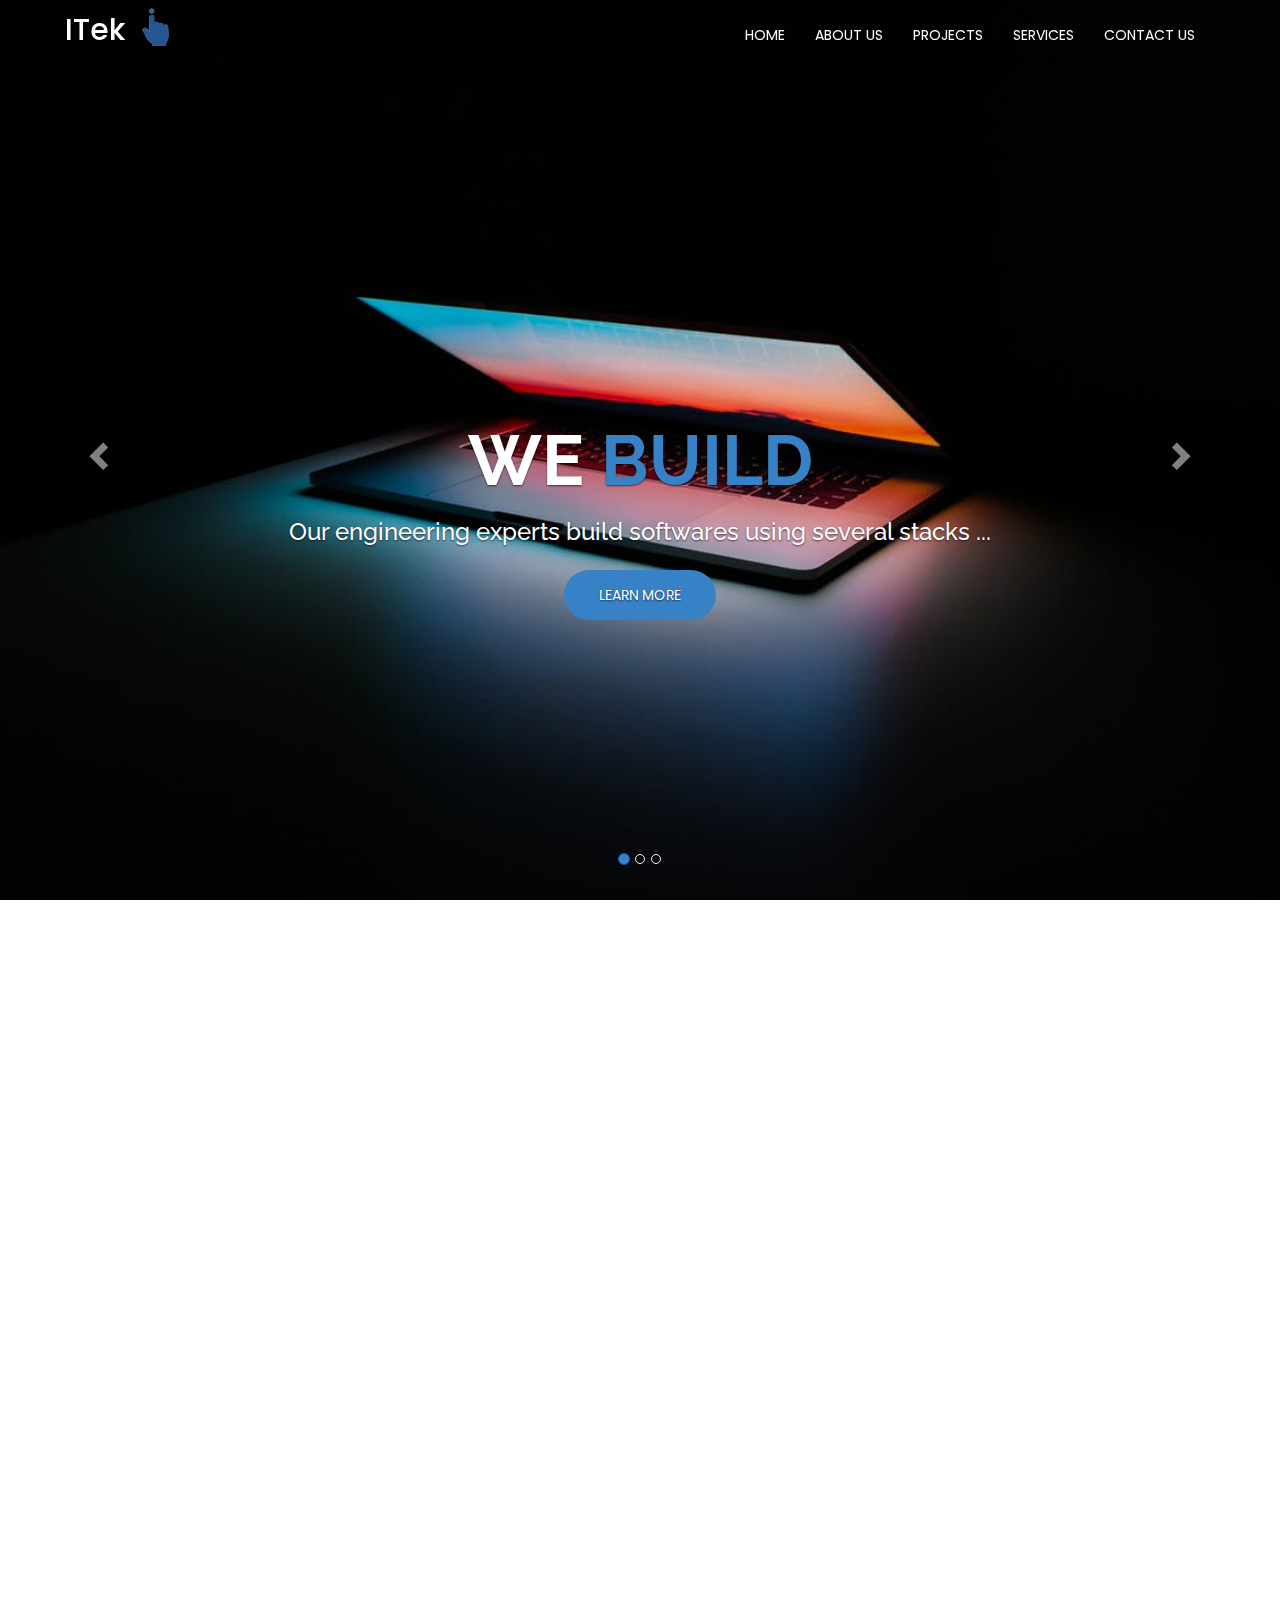
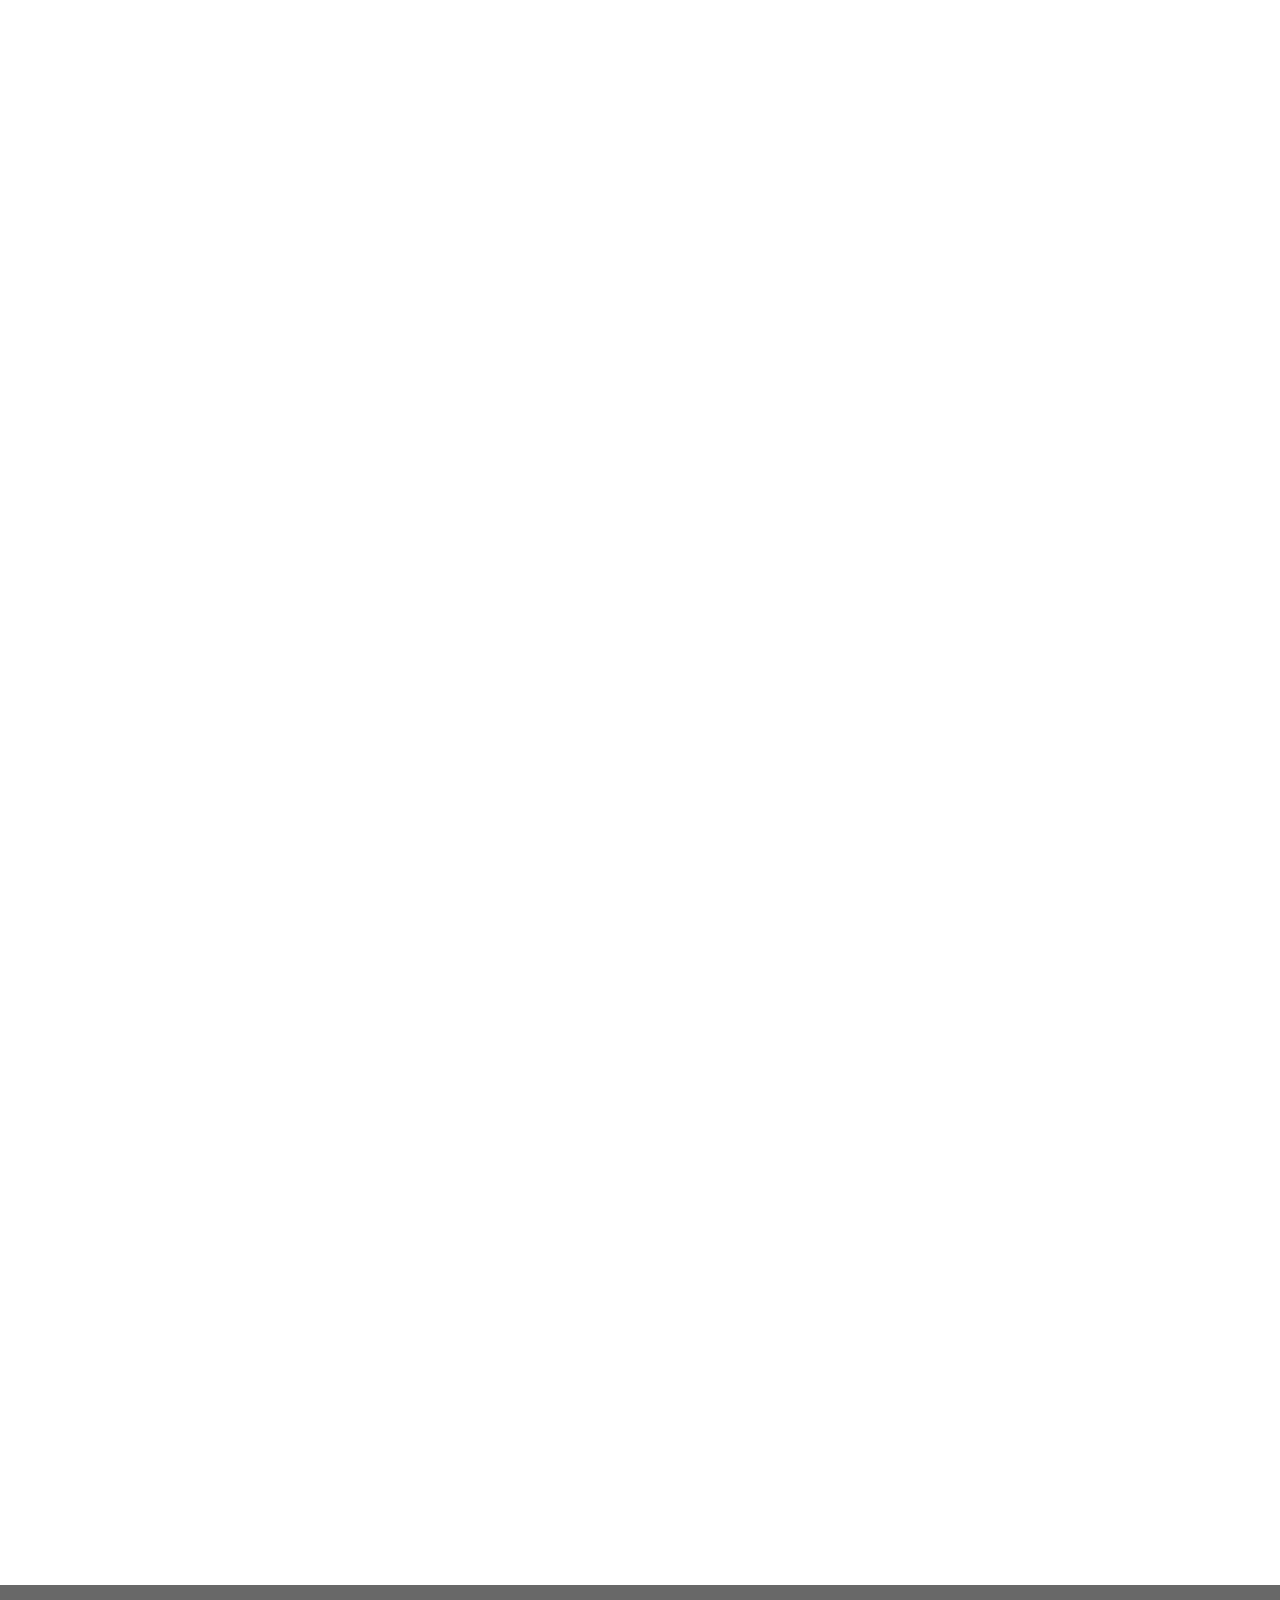
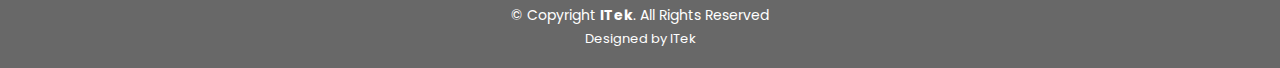
<file: index.html>
<!DOCTYPE html>
<html lang="en">
<head>
    <meta charset="utf-8">
    <meta http-equiv="X-UA-Compatible" content="IE=edge">
    <meta name="viewport" content="width=device-width, initial-scale=1">
    <title>ITek</title>
    <link href="https://fonts.googleapis.com/css2?family=Poppins:wght@300;400;500;600;700;900&display=swap" rel="stylesheet">
    <link href="https://cdnjs.cloudflare.com/ajax/libs/twitter-bootstrap/3.3.7/css/bootstrap.min.css" rel="stylesheet">
    <link href="https://cdnjs.cloudflare.com/ajax/libs/animate.css/3.6.2/animate.min.css" rel="stylesheet">
    <link rel="stylesheet" href="style.css">  
    <link href="assets/img/icon.png" rel="icon">
    <link href="assets/img/icon.png" rel="apple-touch-icon">
    <link href="https://fonts.googleapis.com/css?family=Open+Sans:300,300i,400,400i,600,600i,700,700i|Raleway:300,300i,400,400i,500,500i,600,600i,700,700i|Poppins:300,300i,400,400i,500,500i,600,600i,700,700i" rel="stylesheet">
    <link href="assets/vendor/icofont/icofont.min.css" rel="stylesheet">
    <link href="assets/vendor/boxicons/css/boxicons.min.css" rel="stylesheet">
    <link href="assets/vendor/venobox/venobox.css" rel="stylesheet">
    <link href="assets/vendor/aos/aos.css" rel="stylesheet">
    <link rel="stylesheet" href="https://use.fontawesome.com/releases/v5.7.2/css/all.css">
</head>
<body>
    <script src="https://cdnjs.cloudflare.com/ajax/libs/jquery/3.5.1/jquery.min.js"></script>
    <script src="https://cdnjs.cloudflare.com/ajax/libs/twitter-bootstrap/3.3.7/js/bootstrap.min.js"></script>
    <header>
        <nav class="navbar navbar-default navbar-fixed-top navbar-inverse bgcolor">
            <div class="container">
                <div class="navbar-header">
                    <button type="button" class="navbar-toggle collapsed" data-toggle="collapse" data-target="#bs-example-navbar-collapse-1" aria-expanded="false">
                        <span class="sr-only">Toggle navigation</span>
                        <span class="icon-bar"></span>
                        <span class="icon-bar"></span>
                        <span class="icon-bar"></span>
                    </button>
                    <img src="assets/img/icon.png" width="40px" height="50px"><a class="navbar-brand" href="index.html">ITek</a>
                </div>
                <div class="collapse navbar-collapse" id="bs-example-navbar-collapse-1">

                    <ul class="nav navbar-nav navbar-right">
                        <li><a href="index.html">Home</a></li>
                        <li><a href="about.html">About Us</a></li>
                        <li><a href="projects.html">Projects</a></li>
                        <li><a href="services.html">Services</a></li>
                        <li><a href="contact.html">Contact Us</a></li>
                    </ul>
                </div>
            </div>
        </nav>
        <div id="carousel-example-generic" class="carousel slide" data-ride="carousel">
            <ol class="carousel-indicators">
                <li data-target="#carousel-example-generic" data-slide-to="0" class="active"></li>
                <li data-target="#carousel-example-generic" data-slide-to="1"></li>
                <li data-target="#carousel-example-generic" data-slide-to="2"></li>
            </ol>
            <div class="carousel-inner" role="listbox">
                <div class="item active">
                    <div class="banner" style="background-image: url(assets/img/bgimg.jpg);"></div>
                    <div class="carousel-caption">
                        <h2 class="animated zoomIn" style="animation-delay: 1s">We <span>Build</span></h2>
                        <h3 class="animated fadeInDown" style="animation-delay: 2s">Our engineering experts build softwares using several stacks ...</h3>
                        <p class="animated zoomIn" style="animation-delay: 2s"><a href="services.html">Learn More</a></p>
                    </div>
                </div>
                <div class="item">
                    <div class="banner" style="background-image: url(assets/img/design.jpg);"></div>
                    <div class="carousel-caption">
                        <h2 class="animated zoomIn" style="animation-delay: 1s">We <span>Design</span></h2>
                        <h3 class="animated fadeInDown" style="animation-delay: 2s">Our specialists have extensive expertise in web designing ...</h3>
                        <p class="animated zoomIn" style="animation-delay: 2s"><a href="services.html">Learn More</a></p>
                    </div>
                </div>
                <div class="item">
                    <div class="banner" style="background-image: url(assets/img/training-autoware.jpg);"></div>
                    <div class="carousel-caption">
                        <h2 class="animated zoomIn" style="animation-delay: 1s">We <span>Assist</span></h2>
                        <h3 class="animated fadeInDown" style="animation-delay: 2s">We're well known in the market for offering academic project araining ...</h3>
                        <p class="animated zoomIn" style="animation-delay: 2s"><a href="services.html">Learn More</a></p>
                    </div>
                </div>
            </div>
            <a class="left carousel-control" href="#carousel-example-generic" role="button" data-slide="prev">
                <span class="glyphicon glyphicon-chevron-left" aria-hidden="true"></span>
                <span class="sr-only">Previous</span>
            </a>
            <a class="right carousel-control" href="#carousel-example-generic" role="button" data-slide="next">
                <span class="glyphicon glyphicon-chevron-right" aria-hidden="true"></span>
                <span class="sr-only">Next</span>
            </a>
        </div>
    </header>
    <main id="main">
        <section id="about" class="about">
          <div class="col-lg-6" data-aos="zoom-in" data-aos-delay="100">
            <div class="card">
              <img class="card-img-top" src="assets/img/vision.png" alt="Card image cap">
              <div class="card-body">
              <p class="card-text"><br><h4>We strive to be the most honest and ethical mentor of choice by involving…</h4></p>
              </div>
            </div>
          </div>
          <div class="col-lg-6" data-aos="zoom-in" data-aos-delay="100">
            <div class="card">
              <img class="card-img-top" src="assets/img/mission.png" alt="Card image cap">
              <div class="card-body">
              <p class="card-text"><br><h4>Validate Rapid tech’s position as one of the best centre for industrial…</h4></p>
              </div>
            </div>
          </div>
          </div>
          </div>
        </section>
        <section id="counter" class="counter">
          <div class="container" data-aos="fade-up">
            <div class="row">
              <div class="col-lg-3 col-md-6">
                <div class="count-box">
                  <i class="icofont-users-alt-5"></i>
                  <span data-toggle="counter-up">562</span>
                  <p>Students Served</p>
                </div>
              </div>
              <div class="col-lg-3 col-md-6 mt-5 mt-md-0">
                <div class="count-box">
                  <i class="icofont-automation"></i>
                  <span data-toggle="counter-up">205</span>
                  <p>Projects</p>
                </div>
              </div>
              <div class="col-lg-3 col-md-6 mt-5 mt-lg-0">
                <div class="count-box">
                  <i class="icofont-teacher"></i>
                  <span data-toggle="counter-up">24</span>
                  <p>Proffesional Trainers</p>
                </div>
              </div>
              <div class="col-lg-3 col-md-6 mt-5 mt-lg-0">
                <div class="count-box">
                  <i class="icofont-presentation"></i>
                  <span data-toggle="counter-up">36</span>
                  <p>Onsite-Training</p>
                </div>
              </div>
            </div>
          </div>
        </section>
        <section id="projects" class="projects">
          <div class="container" data-aos="fade-up">
            <div class="section-title">
              <h2>projects</h2>
            </div>
            <div class="row projects-container" data-aos="fade-up" data-aos-delay="200">
              <div class="col-lg-4 col-md-6 mt-5 mt-lg-0 projects-item filter-App">
                <div class="projects-wrap">
                  <img src="assets/img/android-app-development.jpg" class="img-fluid" alt="">
                </div>
              </div>
             <div class="col-lg-4 col-md-6 mt-5 mt-lg-0  projects-item filter-web">
                <div class="projects-wrap">
                  <img src="assets/img/webtechnolgy.jpg" class="img-fluid" alt="">
                </div>
              </div>
              <div class="col-lg-4 col-md-6 mt-5 mt-lg-0 projects-item filter-cert">
                <div class="projects-wrap">
                  <img src="assets/img/swdevelopment.jpg" class="img-fluid" alt="">
                </div>
              </div>      
              <div class="col-lg-4 col-md-6 mt-5 mt-lg-0 projects-item filter-cert">
                <div class="projects-wrap">
                  <img src="assets/img/cloudcomputing.png" class="img-fluid" alt="">
                </div>
              </div>      
              <div class="col-lg-4 col-md-6 mt-5 mt-lg-0 projects-item filter-web">
                <div class="projects-wrap">
                  <img src="assets/img/datamining.jpg" class="img-fluid" alt="">
                </div>
              </div>      
              <div class="col-lg-4 col-md-6 mt-5 mt-lg-0 projects-item filter-cert">
                <div class="projects-wrap">
                  <img src="assets/img/multimedia.jpg" class="img-fluid" alt="">
                </div>
              </div>
            </div>
          </section> 
          <section id="services" class="services">
          <div class="container" data-aos="zoom-in">    
            <div class="section-title">
              <h2>Services</h2>
            </div>    
            <div class="row">
              <div class="col-lg-6  d-flex align-items-stretch" data-aos="zoom-in" data-aos-delay="100">
                <div class="icon-box iconbox-orange ">
                  <div class="icon">
                  <img src="assets/img/web.jpg" height="200" width="400"> 
                  </div><br>
                  <h4>Web Services</h4>
                </div>
              </div>    
              <div class="col-lg-6  d-flex align-items-stretch" data-aos="zoom-in" data-aos-delay="100">
                <div class="icon-box iconbox-orange ">
                  <div class="icon">
                  <img src="assets/img/embeded.jpg" height="200" width="400"> 
                  </div><br>
                  <h4>Embedded System Design</h4>
                </div>
              </div>
            </div>
            <div class="row">
              <div class="col-lg-6  d-flex align-items-stretch" data-aos="zoom-in" data-aos-delay="100">
                <div class="icon-box iconbox-orange ">
                  <div class="icon">
                  <img src="assets/img/project.jpg" height="200" width="400"> 
                  </div><br>
                  <h4>Academic Project Training and Assistance</h4>
                </div>
              </div>    
              <div class="col-lg-6  d-flex align-items-stretch" data-aos="zoom-in" data-aos-delay="100">
                <div class="icon-box iconbox-orange ">
                  <div class="icon">
                  <img src="assets/img/seminar.jpg" height="200" width="400"> 
                  </div><br>
                  <h4>Workshops And Seminar</h4>
                </div>
              </div>
            </div>
          </div>
        </section>
      </main>    
      <footer id="footer">
        <div class="container">
          <div class="copyright">
            &copy; Copyright <strong><span>ITek</span></strong>. All Rights Reserved
          </div>
          <div class="credits">
            Designed by ITek</a>
          </div>
        </div>
      </footer>    
      <a href="#" class="back-to-top"><i class="bx bx-up-arrow-alt"></i></a>
      <div id="preloader"></div>
      <script src="assets/vendor/jquery.easing/jquery.easing.min.js"></script>
      <script src="assets/vendor/waypoints/jquery.waypoints.min.js"></script>
      <script src="assets/vendor/counterup/counterup.min.js"></script>
      <script src="assets/vendor/isotope-layout/isotope.pkgd.min.js"></script>
      <script src="assets/vendor/venobox/venobox.min.js"></script>
      <script src="assets/vendor/aos/aos.js"></script>    
      <script src="assets/js/main.js"></script>
      <script>
          $(window).scroll(function(){
              $('nav').toggleClass('scrolled',$(this).scrollTop()>500);
          })
      </script>    
   </body>
</html>
</file>
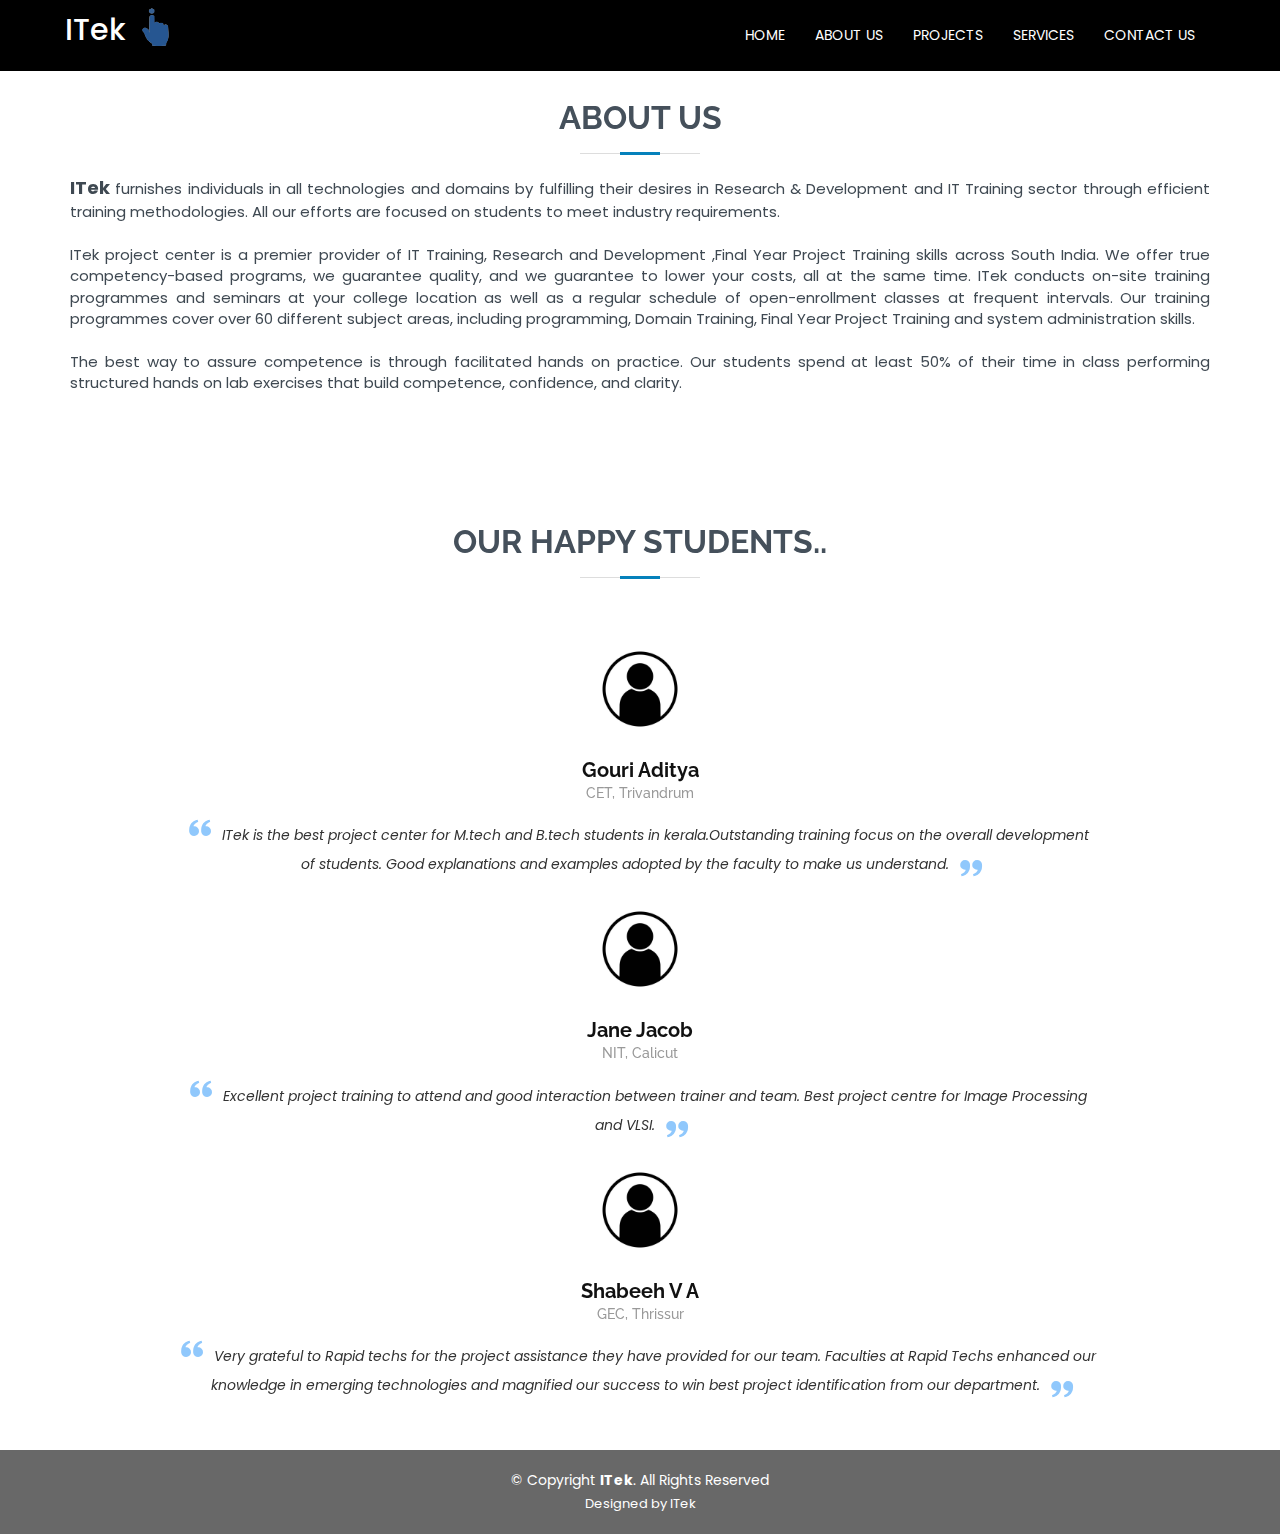
<file: about.html>
<!DOCTYPE html>
<html lang="en">
<head>
    <meta charset="utf-8">
    <meta http-equiv="X-UA-Compatible" content="IE=edge">
    <meta name="viewport" content="width=device-width, initial-scale=1">
    <title>ITek</title>
    <link href="https://fonts.googleapis.com/css2?family=Poppins:wght@300;400;500;600;700;900&display=swap" rel="stylesheet">
    <link href="https://cdnjs.cloudflare.com/ajax/libs/twitter-bootstrap/3.3.7/css/bootstrap.min.css" rel="stylesheet">
    <link href="https://cdnjs.cloudflare.com/ajax/libs/animate.css/3.6.2/animate.min.css" rel="stylesheet">
    <link rel="stylesheet" href="style.css">  
    <link href="assets/img/icon.png" rel="icon">
    <link href="assets/img/icon.png" rel="apple-touch-icon">
    <link href="https://fonts.googleapis.com/css?family=Open+Sans:300,300i,400,400i,600,600i,700,700i|Raleway:300,300i,400,400i,500,500i,600,600i,700,700i|Poppins:300,300i,400,400i,500,500i,600,600i,700,700i" rel="stylesheet">
    <link href="assets/vendor/icofont/icofont.min.css" rel="stylesheet">
    <link href="assets/vendor/boxicons/css/boxicons.min.css" rel="stylesheet">
    <link href="assets/vendor/venobox/venobox.css" rel="stylesheet">
    <link href="assets/vendor/aos/aos.css" rel="stylesheet">
    <link rel="stylesheet" href="https://use.fontawesome.com/releases/v5.7.2/css/all.css">
</head>
<body>
    <script src="https://cdnjs.cloudflare.com/ajax/libs/jquery/3.5.1/jquery.min.js"></script>
    <script src="https://cdnjs.cloudflare.com/ajax/libs/twitter-bootstrap/3.3.7/js/bootstrap.min.js"></script>
    <header>
        <nav class="navbar navbar-default navbar-fixed-top navbar-inverse" style="background-color: black;">
            <div class="container">
                <div class="navbar-header">
                    <button type="button" class="navbar-toggle collapsed" data-toggle="collapse" data-target="#bs-example-navbar-collapse-1" aria-expanded="false">
                        <span class="sr-only">Toggle navigation</span>
                        <span class="icon-bar"></span>
                        <span class="icon-bar"></span>
                        <span class="icon-bar"></span>
                    </button>
                    <img src="assets/img/icon.png" width="40px" height="50px"><a class="navbar-brand" href="index.html">ITek</a>
                </div>
                <div class="collapse navbar-collapse" id="bs-example-navbar-collapse-1">
                    <ul class="nav navbar-nav navbar-right">
                        <li><a href="index.html">Home</a></li>
                        <li><a href="about.html">About Us</a></li>
                        <li><a href="projects.html">Projects</a></li>
                        <li><a href="services.html">Services</a></li>                        
                        <li><a href="contact.html">Contact Us</a></li>
                    </ul>
                </div>
            </div>
        </nav>
    </header>
    <main id="main">
        <section id="about" class="about">
          <div class="container" data-aos="zoom-in">
            <div class="section-title"><br><br>
              <h2>About Us</h2>
              <div class="content">
                <p><b><big>ITek</big></b> furnishes individuals in all technologies and domains by fulfilling their desires in Research & Development and 
                  IT Training sector through efficient training methodologies. All our efforts are focused on students to meet industry 
                  requirements.</p><br><p>ITek project center is a premier provider of IT Training, Research and Development ,Final Year Project
                  Training skills across South India. We offer true competency-based programs, we guarantee quality,
                  and we guarantee to lower your costs, all at the same time. ITek conducts on-site training programmes and seminars at your college location as well
                  as a regular schedule of open-enrollment classes at frequent intervals. Our training programmes 
                  cover over 60 different subject areas, including programming, Domain Training, Final Year Project Training and system 
                  administration skills.</p><br><p>The best way to assure competence is through facilitated hands on practice. Our students spend at least 50% 
                  of their time in class performing structured hands on lab exercises that build competence, confidence, and clarity.</p>
              </div>
            </div>
          </div>
        </section>
        <section id="testimonials" class="testimonials section-bg">
          <div class="container" data-aos="zoomIn">    
            <div class="section-title">
              <h2>Our Happy Students..</h2>
            </div>    
            <div data-aos="zoom-in" data-aos-delay="100">    
              <div class="testimonial-item">
                <img src="assets/img/person.jpg" class="testimonial-img" alt="">
                <h3>Gouri Aditya</h3>
                <h4>CET, Trivandrum </h4>
                <p>
                  <i class="bx bxs-quote-alt-left quote-icon-left"></i>
                  ITek is the best project center for M.tech and B.tech students in kerala.Outstanding training focus on the overall development of students. Good explanations and examples adopted by the faculty to make us understand. 
                  <i class="bx bxs-quote-alt-right quote-icon-right"></i>
                </p>
              </div>    
              <div class="testimonial-item">
                <img src="assets/img/person.jpg" class="testimonial-img" alt="">
                <h3>Jane Jacob</h3>
                <h4>NIT, Calicut</h4>
                <p>
                  <i class="bx bxs-quote-alt-left quote-icon-left"></i>
                  Excellent project training to attend and good interaction between trainer and team. Best project centre for Image Processing and VLSI.
                  <i class="bx bxs-quote-alt-right quote-icon-right"></i>
                </p>
              </div>    
              <div class="testimonial-item">
                <img src="assets/img/person.jpg" class="testimonial-img" alt="">
                <h3>Shabeeh V A</h3>
                <h4>GEC, Thrissur</h4>
                <p>
                  <i class="bx bxs-quote-alt-left quote-icon-left"></i>
                  Very grateful to Rapid techs for the project assistance they have provided for our team. Faculties at Rapid Techs enhanced our knowledge in emerging technologies and magnified our success to win best project identification from our department.
                  <i class="bx bxs-quote-alt-right quote-icon-right"></i>
                </p>
              </div>
            </div>
          </div>
        </section>
      </main>
      <footer id="footer">
        <div class="container">
          <div class="copyright">
            &copy; Copyright <strong><span>ITek</span></strong>. All Rights Reserved
          </div>
          <div class="credits">
            Designed by ITek</a>
          </div>
        </div>
      </footer>
      <div id="preloader"></div>
      <script src="assets/vendor/jquery.easing/jquery.easing.min.js"></script>
      <script src="assets/vendor/waypoints/jquery.waypoints.min.js"></script>
      <script src="assets/vendor/counterup/counterup.min.js"></script>
      <script src="assets/vendor/isotope-layout/isotope.pkgd.min.js"></script>
      <script src="assets/vendor/venobox/venobox.min.js"></script>
       <script src="assets/vendor/aos/aos.js"></script>
      <script src="assets/js/main.js"></script>
</body>
</html>
</file>
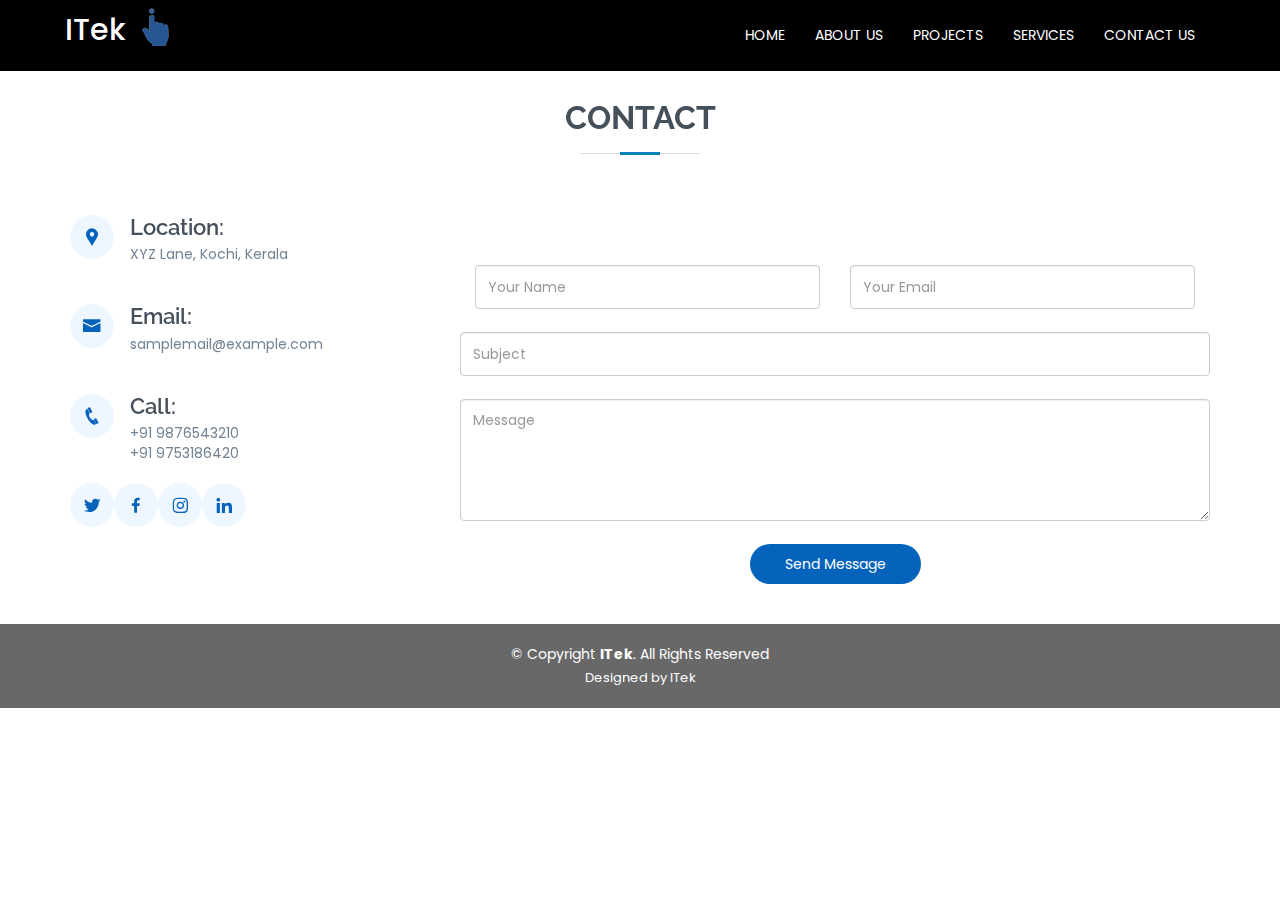
<file: contact.html>
<!DOCTYPE html>
<html lang="en">
<head>
    <meta charset="utf-8">
    <meta http-equiv="X-UA-Compatible" content="IE=edge">
    <meta name="viewport" content="width=device-width, initial-scale=1">
    <title>ITek</title>
    <link href="https://fonts.googleapis.com/css2?family=Poppins:wght@300;400;500;600;700;900&display=swap" rel="stylesheet">
    <link href="https://cdnjs.cloudflare.com/ajax/libs/twitter-bootstrap/3.3.7/css/bootstrap.min.css" rel="stylesheet">
    <link href="https://cdnjs.cloudflare.com/ajax/libs/animate.css/3.6.2/animate.min.css" rel="stylesheet">
    <link rel="stylesheet" href="style.css">   
    <link href="assets/img/icon.png" rel="icon">
    <link href="assets/img/icon.png" rel="apple-touch-icon">
    <link href="https://fonts.googleapis.com/css?family=Open+Sans:300,300i,400,400i,600,600i,700,700i|Raleway:300,300i,400,400i,500,500i,600,600i,700,700i|Poppins:300,300i,400,400i,500,500i,600,600i,700,700i" rel="stylesheet">
    <link href="assets/vendor/icofont/icofont.min.css" rel="stylesheet">
    <link href="assets/vendor/boxicons/css/boxicons.min.css" rel="stylesheet">
    <link href="assets/vendor/venobox/venobox.css" rel="stylesheet">
    <link href="assets/vendor/aos/aos.css" rel="stylesheet">
    <link rel="stylesheet" href="https://use.fontawesome.com/releases/v5.7.2/css/all.css">
</head>
<body>
    <script src="https://cdnjs.cloudflare.com/ajax/libs/jquery/3.5.1/jquery.min.js"></script>
    <script src="https://cdnjs.cloudflare.com/ajax/libs/twitter-bootstrap/3.3.7/js/bootstrap.min.js"></script>
    <header>
        <nav class="navbar navbar-default navbar-fixed-top navbar-inverse" style="background-color: black;">
            <div class="container">
                <div class="navbar-header">
                    <button type="button" class="navbar-toggle collapsed" data-toggle="collapse" data-target="#bs-example-navbar-collapse-1" aria-expanded="false">
                        <span class="sr-only">Toggle navigation</span>
                        <span class="icon-bar"></span>
                        <span class="icon-bar"></span>
                        <span class="icon-bar"></span>
                    </button>
                    <img src="assets/img/icon.png" width="40px" height="50px"><a class="navbar-brand" href="index.html">ITek</a>
                </div>
                <div class="collapse navbar-collapse" id="bs-example-navbar-collapse-1">
                    <ul class="nav navbar-nav navbar-right">
                        <li><a href="index.html">Home</a></li>
                        <li><a href="about.html">About Us</a></li>
                        <li><a href="projects.html">Projects</a></li>
                        <li><a href="services.html">Services</a></li>                        
                        <li><a href="contact.html">Contact Us</a></li>
                    </ul>
                </div>
            </div>
        </nav>
    </header>
    <main id="main">
        <section id="contact" class="contact">
            <div class="container" data-aos="zoom-in">
              <div class="section-title"><br><br>
                <h2>Contact</h2>
              </div>
              <div class="row mt-1">
                <div class="col-lg-4">
                  <div class="info">
                    <div class="address">
                      <i class="icofont-google-map"></i>
                      <h4>Location:</h4>
                      <p>XYZ Lane, Kochi, Kerala</p>
                    </div>
                    <div class="email">
                      <i class="icofont-envelope"></i>
                      <h4>Email:</h4>
                      <p>samplemail@example.com</p>
                    </div>
                    <div class="phone">
                      <i class="icofont-phone"></i>
                      <h4>Call:</h4>
                      <p>+91 9876543210</p>
                      <p>+91 9753186420</p>
                    </div><br>
                    <div class="social-links">
                      <a href="#" class="twitter"><i class="bx bxl-twitter"></i></a>
                      <a href="#" class="facebook"><i class="bx bxl-facebook"></i></a>
                      <a href="#" class="instagram"><i class="bx bxl-instagram"></i></a>
                      <a href="#" class="linkedin"><i class="bx bxl-linkedin"></i></a>
                    </div>
                  </div>
                </div><br><br><br>
                <div class="col-lg-8 mt-5 mt-lg-0">
                  <form class="php-email-form">
                    <div class="form-row">
                      <div class="col-md-6 form-group">
                        <input type="text" name="name" class="form-control" id="name" placeholder="Your Name" data-rule="minlen:4" data-msg="Please enter at least 4 chars" />
                      </div>
                      <div class="col-md-6 form-group">
                        <input type="email" class="form-control" name="email" id="email" placeholder="Your Email" data-rule="email" data-msg="Please enter a valid email" />
                      </div>
                    </div>
                    <div class="form-group">
                      <input type="text" class="form-control" name="subject" id="subject" placeholder="Subject" data-rule="minlen:4" data-msg="Please enter at least 8 chars of subject" />
                    </div>
                    <div class="form-group">
                      <textarea class="form-control" name="message" rows="5" data-rule="required" data-msg="Please write something for us" placeholder="Message"></textarea>
                    </div>
                    <div class="text-center"><button type="submit">Send Message</button></div>
                  </form>
                </div>
              </div>
            </div>
          </section>
      </main>
      <footer id="footer">
        <div class="container">
          <div class="copyright">
            &copy; Copyright <strong><span>ITek</span></strong>. All Rights Reserved
          </div>
          <div class="credits">
            Designed by ITek</a>
          </div>
        </div>
      </footer>    
      <div id="preloader"></div>
      <script src="assets/vendor/jquery.easing/jquery.easing.min.js"></script>
      <script src="assets/vendor/waypoints/jquery.waypoints.min.js"></script>
      <script src="assets/vendor/counterup/counterup.min.js"></script>
      <script src="assets/vendor/isotope-layout/isotope.pkgd.min.js"></script>
      <script src="assets/vendor/venobox/venobox.min.js"></script>
      <script src="assets/vendor/aos/aos.js"></script>
      <script src="assets/js/main.js"></script>
</body>
</html>
</file>
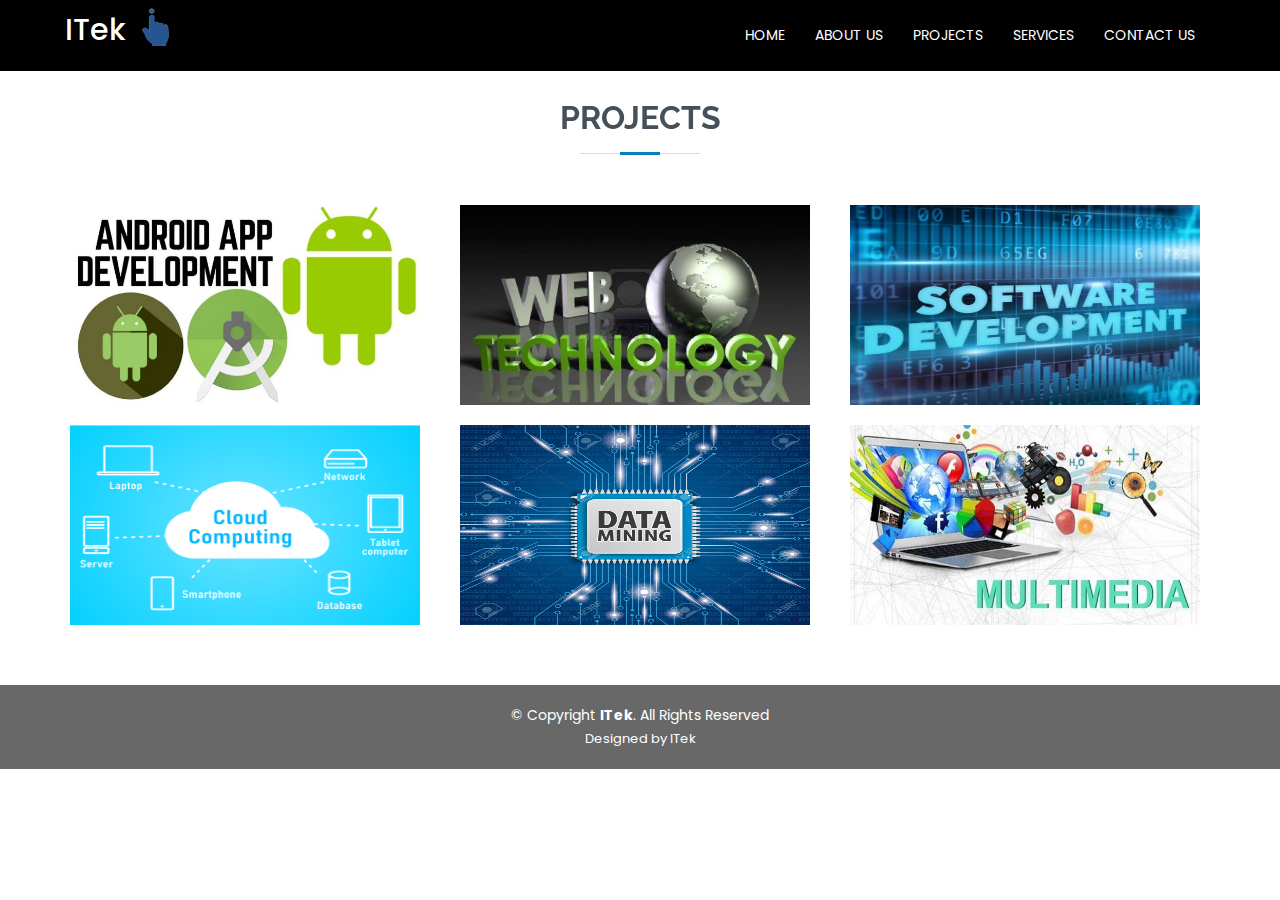
<file: projects.html>
<!DOCTYPE html>
<html lang="en">
<head>
    <meta charset="utf-8">
    <meta http-equiv="X-UA-Compatible" content="IE=edge">
    <meta name="viewport" content="width=device-width, initial-scale=1">
    <title>ITek</title>
    <link href="https://fonts.googleapis.com/css2?family=Poppins:wght@300;400;500;600;700;900&display=swap" rel="stylesheet">
    <link href="https://cdnjs.cloudflare.com/ajax/libs/twitter-bootstrap/3.3.7/css/bootstrap.min.css" rel="stylesheet">
    <link href="https://cdnjs.cloudflare.com/ajax/libs/animate.css/3.6.2/animate.min.css" rel="stylesheet">
    <link rel="stylesheet" href="style.css">  
    <link href="assets/img/icon.png" rel="icon">
    <link href="assets/img/icon.png" rel="apple-touch-icon">
    <link href="https://fonts.googleapis.com/css?family=Open+Sans:300,300i,400,400i,600,600i,700,700i|Raleway:300,300i,400,400i,500,500i,600,600i,700,700i|Poppins:300,300i,400,400i,500,500i,600,600i,700,700i" rel="stylesheet">
    <link href="assets/vendor/icofont/icofont.min.css" rel="stylesheet">
    <link href="assets/vendor/boxicons/css/boxicons.min.css" rel="stylesheet">
    <link href="assets/vendor/venobox/venobox.css" rel="stylesheet">
    <link href="assets/vendor/aos/aos.css" rel="stylesheet">
    <link rel="stylesheet" href="https://use.fontawesome.com/releases/v5.7.2/css/all.css">
</head>
<body>
    <script src="https://cdnjs.cloudflare.com/ajax/libs/jquery/3.5.1/jquery.min.js"></script>
    <script src="https://cdnjs.cloudflare.com/ajax/libs/twitter-bootstrap/3.3.7/js/bootstrap.min.js"></script>
    <header>
        <nav class="navbar navbar-default navbar-fixed-top navbar-inverse" style="background-color: black;">
            <div class="container">
                <div class="navbar-header">
                    <button type="button" class="navbar-toggle collapsed" data-toggle="collapse" data-target="#bs-example-navbar-collapse-1" aria-expanded="false">
                        <span class="sr-only">Toggle navigation</span>
                        <span class="icon-bar"></span>
                        <span class="icon-bar"></span>
                        <span class="icon-bar"></span>
                    </button>
                    <img src="assets/img/icon.png" width="40px" height="50px"><a class="navbar-brand" href="index.html">ITek</a>
                </div>
                <div class="collapse navbar-collapse" id="bs-example-navbar-collapse-1">
                    <ul class="nav navbar-nav navbar-right">
                        <li><a href="index.html">Home</a></li>
                        <li><a href="about.html">About Us</a></li>
                        <li><a href="projects.html">Projects</a></li>
                        <li><a href="services.html">Services</a></li>                        
                        <li><a href="contact.html">Contact Us</a></li>
                    </ul>
                </div>
            </div>
        </nav>
    </header>
    <main id="main">
        <section id="projects" class="projects">
            <div class="container" data-aos="zoom-in">        
              <div class="section-title"><br><br>
                <h2>projects</h2>
              </div>
              <div class="row projects-container" data-aos="fade-up" data-aos-delay="200">  
                <div class="col-lg-4 col-md-6 mt-5 mt-lg-0 projects-item filter-App">
                  <div class="projects-wrap">
                    <img src="assets/img/android-app-development.jpg" class="img-fluid" alt="">
                  </div>
                </div>        
               <div class="col-lg-4 col-md-6 mt-5 mt-lg-0  projects-item filter-web">
                  <div class="projects-wrap">
                    <img src="assets/img/webtechnolgy.jpg" class="img-fluid" alt="">
                  </div>
                </div>        
                <div class="col-lg-4 col-md-6 mt-5 mt-lg-0 projects-item filter-cert">
                  <div class="projects-wrap">
                    <img src="assets/img/swdevelopment.jpg" class="img-fluid" alt="">
                  </div>
                </div>        
                <div class="col-lg-4 col-md-6 mt-5 mt-lg-0 projects-item filter-cert">
                  <div class="projects-wrap">
                    <img src="assets/img/cloudcomputing.png" class="img-fluid" alt="">
                  </div>
                </div>        
                <div class="col-lg-4 col-md-6 mt-5 mt-lg-0 projects-item filter-web">
                  <div class="projects-wrap">
                    <img src="assets/img/datamining.jpg" class="img-fluid" alt="">
                  </div>
                </div>
                <div class="col-lg-4 col-md-6 mt-5 mt-lg-0 projects-item filter-cert">
                  <div class="projects-wrap">
                    <img src="assets/img/multimedia.jpg" class="img-fluid" alt="">
                  </div>
                </div>
              </div>
            </section>
      </main>    
      <footer id="footer">
        <div class="container">
          <div class="copyright">
            &copy; Copyright <strong><span>ITek</span></strong>. All Rights Reserved
          </div>
          <div class="credits">
            Designed by ITek</a>
          </div>
        </div>
      </footer>    
    
      <div id="preloader"></div>
      <script src="assets/vendor/jquery.easing/jquery.easing.min.js"></script>
      <script src="assets/vendor/waypoints/jquery.waypoints.min.js"></script>
      <script src="assets/vendor/counterup/counterup.min.js"></script>
      <script src="assets/vendor/isotope-layout/isotope.pkgd.min.js"></script>
      <script src="assets/vendor/venobox/venobox.min.js"></script>
      <script src="assets/vendor/aos/aos.js"></script>
      <script src="assets/js/main.js"></script>
</body>
</html>
</file>
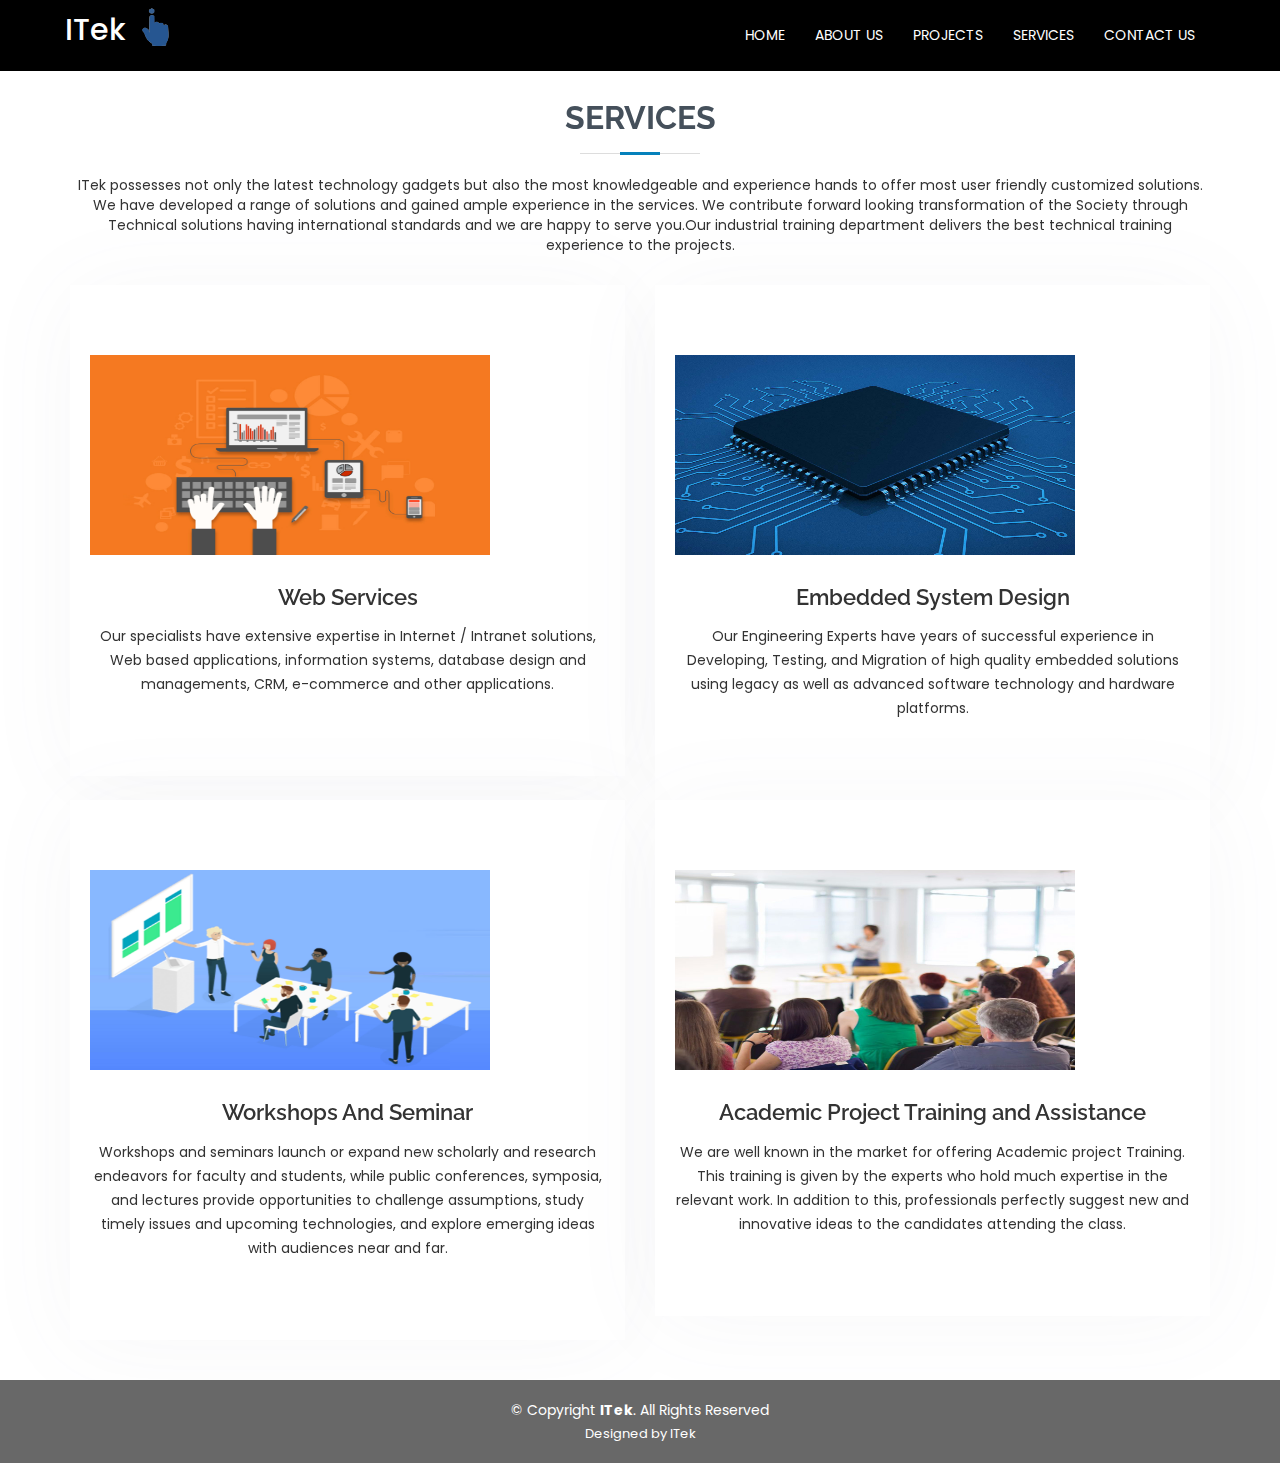
<file: services.html>
<!DOCTYPE html>
<html lang="en">
<head>
    <meta charset="utf-8">
    <meta http-equiv="X-UA-Compatible" content="IE=edge">
    <meta name="viewport" content="width=device-width, initial-scale=1">
    <title>ITek</title>
    <link href="https://fonts.googleapis.com/css2?family=Poppins:wght@300;400;500;600;700;900&display=swap" rel="stylesheet">
    <link href="https://cdnjs.cloudflare.com/ajax/libs/twitter-bootstrap/3.3.7/css/bootstrap.min.css" rel="stylesheet">
    <link href="https://cdnjs.cloudflare.com/ajax/libs/animate.css/3.6.2/animate.min.css" rel="stylesheet">
    <link rel="stylesheet" href="style.css">
    <link href="assets/img/icon.png" rel="icon">
    <link href="assets/img/icon.png" rel="apple-touch-icon">
    <link href="https://fonts.googleapis.com/css?family=Open+Sans:300,300i,400,400i,600,600i,700,700i|Raleway:300,300i,400,400i,500,500i,600,600i,700,700i|Poppins:300,300i,400,400i,500,500i,600,600i,700,700i" rel="stylesheet">
   <link href="assets/vendor/icofont/icofont.min.css" rel="stylesheet">
    <link href="assets/vendor/boxicons/css/boxicons.min.css" rel="stylesheet">
    <link href="assets/vendor/venobox/venobox.css" rel="stylesheet">
    <link href="assets/vendor/aos/aos.css" rel="stylesheet">
    <link rel="stylesheet" href="https://use.fontawesome.com/releases/v5.7.2/css/all.css">
</head>
<body>
    <script src="https://cdnjs.cloudflare.com/ajax/libs/jquery/3.5.1/jquery.min.js"></script>
    <script src="https://cdnjs.cloudflare.com/ajax/libs/twitter-bootstrap/3.3.7/js/bootstrap.min.js"></script>
    <header>
        <nav class="navbar navbar-default navbar-fixed-top navbar-inverse" style="background-color: black;">
            <div class="container">
                <div class="navbar-header">
                    <button type="button" class="navbar-toggle collapsed" data-toggle="collapse" data-target="#bs-example-navbar-collapse-1" aria-expanded="false">
                        <span class="sr-only">Toggle navigation</span>
                        <span class="icon-bar"></span>
                        <span class="icon-bar"></span>
                        <span class="icon-bar"></span>
                    </button>
                    <img src="assets/img/icon.png" width="40px" height="50px"><a class="navbar-brand" href="index.html">ITek</a>
                </div>
                <div class="collapse navbar-collapse" id="bs-example-navbar-collapse-1">
                    <ul class="nav navbar-nav navbar-right">
                        <li><a href="index.html">Home</a></li>
                        <li><a href="about.html">About Us</a></li>
                        <li><a href="projects.html">Projects</a></li>
                        <li><a href="services.html">Services</a></li>
                        <li><a href="contact.html">Contact Us</a></li>
                    </ul>
                </div>
            </div>
        </nav>
    </header>
    <main id="main">        
        <section id="services" class="services">
          <div class="container" data-aos="zoom-in">    
            <div class="section-title"><br><br>
              <h2>Services</h2>
              <p>ITek possesses not only the latest technology gadgets but also the most knowledgeable and experience hands to offer most user friendly customized solutions. We have developed a range of solutions and gained ample experience in the services. We contribute forward looking transformation of the Society through Technical solutions having international standards and we are happy to serve you.Our industrial training department delivers the best technical training experience to the projects.</p>
            </div>    
            <div class="row">
              <div class="col-lg-6  d-flex align-items-stretch">
                <div class="icon-box iconbox-orange ">
                  <div class="icon">
                  <img src="assets/img/web.jpg" height="200" width="400"> 
                  </div><br>
                  <h4>Web Services</h4>
                  <p>Our specialists have extensive expertise in Internet / Intranet solutions, Web based applications, information systems, database design and managements, CRM, e-commerce and other applications. </p>
                </div>
              </div>    
              <div class="col-lg-6  d-flex align-items-stretch">
                <div class="icon-box iconbox-orange ">
                  <div class="icon">
                  <img src="assets/img/embeded.jpg" height="200" width="400"> 
                  </div><br>
                  <h4>Embedded System Design</h4>
                  <p>Our Engineering Experts have years of successful experience in Developing, Testing, and Migration of high quality embedded solutions using legacy as well as advanced software technology and hardware platforms. </p>
                </div>
              </div>
            </div>
            <div class="row">
              <div class="col-lg-6  d-flex align-items-stretch">
                <div class="icon-box iconbox-orange ">
                  <div class="icon">
                  <img src="assets/img/seminar.jpg" height="200" width="400"> 
                  </div><br>
                  <h4>Workshops And Seminar</h4>
                  <p>Workshops and seminars launch or expand new scholarly and research endeavors for faculty and students, while public conferences, symposia, and lectures provide opportunities to challenge assumptions, study timely issues and upcoming technologies, and explore emerging ideas with audiences near and far.</p>
                </div>
              </div>
              <div class="col-lg-6  d-flex align-items-stretch">
                <div class="icon-box iconbox-orange ">
                  <div class="icon">
                  <img src="assets/img/project.jpg" height="200" width="400"> 
                  </div><br>
                  <h4>Academic Project Training and Assistance</h4>
                  <p>We are well known in the market for offering Academic project Training. This training is given by the experts who hold much expertise in the relevant work. In addition to this, professionals perfectly suggest new and innovative ideas to the candidates attending the class.</p>
                </div>
              </div>
            </div>
          </div>
        </section>
      </main>    
      <footer id="footer">
        <div class="container">
          <div class="copyright">
            &copy; Copyright <strong><span>ITek</span></strong>. All Rights Reserved
          </div>
          <div class="credits">
            Designed by ITek</a>
          </div>
        </div>
      </footer>
      <div id="preloader"></div>

      <script src="assets/vendor/jquery.easing/jquery.easing.min.js"></script>
      <script src="assets/vendor/waypoints/jquery.waypoints.min.js"></script>
      <script src="assets/vendor/counterup/counterup.min.js"></script>
      <script src="assets/vendor/isotope-layout/isotope.pkgd.min.js"></script>
      <script src="assets/vendor/venobox/venobox.min.js"></script>
      <script src="assets/vendor/aos/aos.js"></script>
      <script src="assets/js/main.js"></script>
</body>
</html>
</file>
<file: style.css>
body {
	font-family: 'Poppins', sans-serif;
}
.bgcolor.scrolled{
	background-color: rgb(31, 27, 27);
}
header .carousel-inner .item {
	height: 100vh;
}
.navbar-inverse {
	background-color: transparent;
	border-color: transparent;
}
.navbar-inverse .navbar-brand {
	color: #fff;
	font-size: 30px;
	padding: 20px 10px;
	font-weight: 500;
}
.nav.navbar-nav.navbar-right {
	margin: 10px 0;
}
.navbar-inverse .navbar-nav>li>a {
	color: #fff;
	text-transform: uppercase;
	
}
.navbar-inverse .navbar-nav>li>a:hover{
	color: rgb(88, 134, 235);
	text-transform: uppercase;
	
}
.banner {
	-webkit-background-size: cover;
	background-size: cover;
	background-position: center center;
	background-repeat: no-repeat;
	height: 100vh;
}
.carousel-caption {
	padding-bottom: 250px;
	font-family: poppins;
}
.carousel-caption h2 {
	font-size: 70px;
	text-transform: uppercase;
	font-weight: bold;
}
.carousel-caption h2 span {
	color: #3781c7;
}
.carousel-caption a {
	background: #3781c7;
	padding: 15px 35px;
	display: inline-block;
	margin-top: 15px;
	color: #fff;
	text-transform: uppercase;
	border-radius: 25px;
}
.carousel-control.right {
	background-image: none;
}
.carousel-control.left {
	background-image: none;
}
.carousel-indicators .active {
	background-color: #3781c7;
	border-color: #0563bb;
}

@media only screen and (min-width: 768px) and (max-width: 991px) {
	.carousel-caption {
		padding-bottom: 350px;
	}
	.carousel-caption h2 {
		font-size: 50px;
	}
}
@media only screen and (max-width: 767px) {
	.navbar-inverse .navbar-brand {
		font-size: 30px;
		padding: 20px 15px;
	}
	.navbar-collapse {
		background: rgba(0, 0, 0, 0.5);
	}
	.carousel-caption {
		padding-bottom: 120px;
	}
	.carousel-caption h2 {
		font-size: 25px;
	}
	.carousel-caption h3 {
		font-size: 18px;
	}
	.carousel-caption a {
		padding: 10px 25px;
	}
}

a {
	color: #0563bb;
  }
  
a:hover {
	color: #000000;
	text-decoration: none;
  }
  
  h1, h2, h3, h4, h5, h6 {
	font-family: "Raleway", sans-serif;
  }

.back-to-top {
	position: fixed;
	display: none;
	width: 40px;
	height: 40px;
	border-radius: 50px;
	right: 15px;
	bottom: 15px;
	background: #0563bb;
	color: #fff;
	transition: display 0.5s ease-in-out;
	z-index: 99999;
  }
  
  .back-to-top i {
	font-size: 24px;
	position: absolute;
	top: 7px;
	left: 8px;
  }
  
  .back-to-top:hover {
	color: #fff;
	background: #0678e3;
	transition: background 0.2s ease-in-out;
  }
  
  #preloader {
	position: fixed;
	top: 0;
	left: 0;
	right: 0;
	bottom: 0;
	z-index: 9999;
	overflow: hidden;
	background: #fff;
  }
  
  #preloader:before {
	content: "";
	position: fixed;
	top: calc(50% - 30px);
	left: calc(50% - 30px);
	border: 6px solid #0563bb;
	border-top-color: #fff;
	border-bottom-color: #fff;
	border-radius: 50%;
	width: 60px;
	height: 60px;
	-webkit-animation: animate-preloader 1s linear infinite;
	animation: animate-preloader 1s linear infinite;
  }
  
  @-webkit-keyframes animate-preloader {
	0% {
	  transform: rotate(0deg);
	}
	100% {
	  transform: rotate(360deg);
	}
  }
  
  @keyframes animate-preloader {
	0% {
	  transform: rotate(0deg);
	}
	100% {
	  transform: rotate(360deg);
	}
  }
  
  @media screen and (max-width: 768px) {
	[data-aos-delay] {
	  transition-delay: 0 !important;
	}
  }

  section {
	padding: 40px 0;
	overflow: hidden;
  }
  
  .section-title {
	text-align: center;
	padding-bottom: 30px;
  }
  
  .section-title h2 {
	font-size: 32px;
	font-weight: bold;
	text-transform: uppercase;
	margin-bottom: 20px;
	padding-bottom: 20px;
	position: relative;
	color: #45505b;
  }
  
  .section-title h2::before {
	content: '';
	position: absolute;
	display: block;
	width: 120px;
	height: 1px;
	background: #ddd;
	bottom: 1px;
	left: calc(50% - 60px);
  }
  
  .section-title h2::after {
	content: '';
	position: absolute;
	display: block;
	width: 40px;
	height: 3px;
	background: #0581bb;
	bottom: 0;
	left: calc(50% - 20px);
  }
  
  .section-title p {
	margin-bottom: 0;
  }
  
  .about .content{
	font-size: 15px;
	color: #3f4952;
	text-align: justify;
  }
  
  .about .content ul {
	list-style: none;
	padding: 0;
  }
  
  .about .content ul li {
	padding-bottom: 10px;
  }
  
  .about .content ul i {
	font-size: 20px;
	padding-right: 2px;
	color: #0563bb;
  }
  
  .about .content p:last-child {
	margin-bottom: 0;
  }

  .card{
	  align-items: center;
	  text-align: center;
  }
  .card .card-img-top{
	  height: 200px;
	  width: 400px;
  }

  
  .counter .count-box {
	padding: 30px 30px 25px 30px;
	margin-top: 30px;
	width: 100%;
	position: relative;
	text-align: center;
	background: #fff;
  }
  
  .counter .count-box i {
	position: absolute;
	top: -25px;
	left: 50%;
	transform: translateX(-50%);
	font-size: 24px;
	background: #0563bb;
	padding: 12px;
	color: #fff;
	border-radius: 50px;
  }
  
  .counter  .count-box span {
	font-size: 36px;
	display: block;
	font-weight: 600;
	color: #011426;
  }
  
  .counter  .count-box p {
	padding: 0;
	margin: 0;
	font-family: "Raleway", sans-serif;
	font-size: 14px;
  }
.projects .projects-item {
	margin-bottom: 20px;
	align-items: center;
  }

  .projects .projects-wrap {
	transition: 0.3s;
	align-items: center;
	overflow: hidden;
	z-index: 1;
	background:white;
  }
  
  .projects .projects-wrap::before {
	background: rgba(34, 34, 34, 0.6);
	align-items: center;
	transition: all ease-in-out 0.3s;
	z-index: 2;
	opacity: 0;
  }
  
  .projects .projects-wrap img {
	height: 200px;
	width: 350px;
	transition: all ease-in-out 0.3s;
  }
  .projects .projects-wrap:hover::before {
	opacity: 1;
  }
  .projects .projects-wrap:hover img {
	transform: scale(1.2);
  }
  .projects .projects-wrap:hover .projects-info {
	opacity: 1;
  }

.services .icon-box {
	text-align: center;
	align-items: center;
	padding: 70px 20px 80px 20px;
	transition: all ease-in-out 0.3s;
	background: #fff;
	box-shadow: 0px 5px 90px 0px rgba(110, 123, 131, 0.05);
  }
  
  .services .icon-box .icon {
	width: 400px;
	height: 200px;
	display: flex;
	align-items: center;
	justify-content: center;
	transition: ease-in-out 0.3s;
	position: relative;
  }
  
  .services .icon-box .icon i {
	font-size: 36px;
	transition: 0.5s;
	position: relative;
  }
  
  .services .icon-box .icon svg {
	position: absolute;
	top: 0;
	left: 0;
  }
  
  .services .icon-box .icon svg path {
	transition: 0.5s;
	fill: #f5f5f5;
  }
  
  .services .icon-box h4 {
	font-weight: 600;
	margin: 10px 0 15px 0;
	font-size: 22px;
  }
  
  .services .icon-box h4 a {
	color: #45505b;
	transition: ease-in-out 0.3s;
  }
  
  .services .icon-box p {
	line-height: 24px;
	font-size: 14px;
	margin-bottom: 0;
  }
  
  .testimonials .section-header {
	margin-bottom: 40px;
  }
  
  .testimonials .testimonial-item {
	text-align: center;
  }
  
  .testimonials .testimonial-item .testimonial-img {
	width: 120px;
	border-radius: 50%;
	border: 4px solid #fff;
	margin: 0 auto;
  }
  
  .testimonials .testimonial-item h3 {
	font-size: 20px;
	font-weight: bold;
	margin: 10px 0 5px 0;
	color: #111;
  }
  
  .testimonials .testimonial-item h4 {
	font-size: 14px;
	color: #999;
	margin: 0 0 15px 0;
  }
  
  .testimonials .testimonial-item .quote-icon-left, .testimonials .testimonial-item .quote-icon-right {
	color: #90c8fc;
	font-size: 26px;
  }
  
  .testimonials .testimonial-item .quote-icon-left {
	display: inline-block;
	left: -5px;
	position: relative;
  }
  
  .testimonials .testimonial-item .quote-icon-right {
	display: inline-block;
	right: -5px;
	position: relative;
	top: 10px;
  }
  
  .testimonials .testimonial-item p {
	font-style: italic;
	margin: 0 auto 15px auto;
  }
  
  .testimonials .owl-nav, .testimonials .owl-dots {
	margin-top: 5px;
	text-align: center;
  }
  
  .testimonials .owl-dot {
	display: inline-block;
	margin: 0 5px;
	width: 12px;
	height: 12px;
	border-radius: 50%;
	background-color: #ddd !important;
  }
  
  .testimonials .owl-dot.active {
	background-color: #0563bb !important;
  }
  
  @media (min-width: 992px) {
	.testimonials .testimonial-item p {
	  width: 80%;
	}
  }

.contact .info {
	width: 100%;
	background: #fff;
  }
  
  .contact .info i {
	font-size: 20px;
	color: #0563bb;
	float: left;
	width: 44px;
	height: 44px;
	background: #eef7ff;
	display: flex;
	justify-content: center;
	align-items: center;
	border-radius: 50px;
	transition: all 0.3s ease-in-out;
  }
  
  .contact .info h4 {
	padding: 0 0 0 60px;
	font-size: 22px;
	font-weight: 600;
	margin-bottom: 5px;
	color: #45505b;
  }
  
  .contact .info p {
	padding: 0 0 0 60px;
	margin-bottom: 0;
	font-size: 14px;
	color: #728394;
  }
  
  .contact .info .email, .contact .info .phone {
	margin-top: 40px;
  }
  
  .contact .info .email:hover i, .contact .info .address:hover i, .contact .info .phone:hover i {
	background: #0563bb;
	color: #fff;
  }
  
  .contact .php-email-form {
	width: 100%;
	background: #fff;
  }
  
  .contact .php-email-form .form-group {
	padding-bottom: 8px;
  }

  .contact .php-email-form input {
	height: 44px;
  }
  
  .contact .php-email-form textarea {
	padding: 10px 12px;
  }
  
  .contact .php-email-form button[type="submit"] {
	background: #0563bb;
	border: 0;
	padding: 10px 35px;
	color: #fff;
	transition: 0.4s;
	border-radius: 50px;
  }
  .contact .php-email-form button[type="submit"]:hover {
	background: #0678e3;
  }
  
  #footer {
	background: #686868;
	color: #ffffff;
	font-size: 14px;
	text-align: center;
	padding: 20px 0;
  }
  
  #footer h3 {
	font-size: 36px;
	font-weight: 700;
	position: relative;
	font-family: "Poppins", sans-serif;
	padding: 0;
	margin: 0 0 15px 0;
  }
  
  #footer p {
	font-size: 15;
	font-style: italic;
	padding: 0;
	margin: 0 0 40px 0;
  }
  
  #footer .copyright {
	margin: 0 0 5px 0;
  }
  
  #footer .credits {
	font-size: 13px;
  }
</file>
<file: assets/vendor/venobox/venobox.css>
/* ------ venobox.css --------*/
.vbox-overlay *, .vbox-overlay *:before, .vbox-overlay *:after{
    -webkit-backface-visibility: hidden;
    -webkit-box-sizing:border-box;
    -moz-box-sizing:border-box;
    box-sizing:border-box;
}
.vbox-overlay * { 
    -webkit-backface-visibility: visible;
    backface-visibility: visible;
}
.vbox-overlay{
    display: -webkit-flex;
    display: flex;
    -webkit-flex-direction: column;
    flex-direction: column;
    -webkit-justify-content: center;
    justify-content: center;
    -webkit-align-items: center;
    align-items: center;
    position: fixed;
    left: 0;
    top: 0;
    bottom: 0;
    right: 0;
    z-index: 999999;
}

/* ----- navigation ----- */
.vbox-title{
    width: 100%;
    height: 40px;
    float: left;
    text-align: center;
    line-height: 28px;
    font-size: 12px;
    padding: 6px 50px;
    overflow: hidden;
    position: fixed;
    display: none;
    left: 0;
    z-index: 89;
}
.vbox-close{
    cursor: pointer;
    position: fixed;
    top: -1px;
    right: 0;
    width: 50px;
    height: 40px;
    padding: 6px;
    display: block;
    background-position:10px center;
    overflow: hidden;
    font-size: 24px;
    line-height: 1;
    text-align: center;
    z-index: 99;
}
.vbox-left{
    cursor: pointer;
    position: fixed;
    left: 0;
    height: 40px;
    overflow: hidden;
    line-height: 28px;
    font-size: 12px;
    z-index: 99;
    display: flex;
    align-items:center;
}
.vbox-num{
    display: inline-block;
    margin: 6px 0 6px 15px;
}
/* ----- Social share ----- */
.vbox-share{
    line-height: 28px;
    font-size: 12px;
    overflow: hidden;
    position: fixed;
    left: 0;
    z-index: 98;
    display: flex;
    align-items:center;
    justify-content: center;
    width: 100%;
    text-align: center;
}
.vbox-share svg{
    max-height: 28px;
    width: 28px;
    z-index: 10;
    margin-left: 12px;
    margin-top: 6px;
    margin-bottom: 6px;
    vertical-align: middle;
}


/* ----- navigation ARROWS ----- */
.vbox-next, .vbox-prev{
    position: fixed;
    top: 50%;
    margin-top: -15px;
    overflow: hidden;
    cursor: pointer;
    display: block;
    width: 45px;
    height: 45px;
    z-index: 99;
}
.vbox-next span, .vbox-prev span{
    position: relative;
    width: 20px;
    height: 20px;
    border: 2px solid transparent;
    border-top-color: #B6B6B6;
    border-right-color: #B6B6B6;
    text-indent: -100px;
    position: absolute;
    top: 8px;
    display: block;
}
.vbox-prev{
    left: 15px;
}
.vbox-next{
    right: 15px;
}
.vbox-prev span{
    left: 10px;
    -ms-transform: rotate(-135deg);
    -webkit-transform: rotate(-135deg);
    transform: rotate(-135deg);
}
.vbox-next span{
    -ms-transform: rotate(45deg);
    -webkit-transform: rotate(45deg);
    transform: rotate(45deg);
    right: 10px;
}
/* ------- inline window ------ */
.vbox-inline{
    width: 420px;
    height: 315px;
    height: 70vh;
    padding: 10px;
    background: #fff;
    margin: 0 auto;
    overflow: auto;
    text-align: left;
}
/* ------- Video & iFrames window ------ */
.venoframe{
    max-width: 100%;
    width: 100%;
    border: none;
    width: 100%;
    height: 260px;
    height: 70vh;
}
.venoframe.vbvid{
    height: 260px;
}
@media (min-width: 768px) {
    .venoframe, .vbox-inline{
        width: 90%;
        height: 360px;
        height: 70vh;
    }
    .venoframe.vbvid{
        width: 640px;
        height: 360px;
    }
}
@media (min-width: 992px) {
    .venoframe, .vbox-inline{
        max-width: 1200px;
        width: 80%;
        height: 540px;
        height: 70vh;
    }
    .venoframe.vbvid{
        width: 960px;
        height: 540px;
    }
}
/* 
Please do NOT edit this part! 
or at least read this note: http://i.imgur.com/7C0ws9e.gif
*/
.vbox-open{
    overflow: hidden;
}
.vbox-container{
    position: absolute;
    left: 0;
    right: 0;
    top: 0;
    bottom: 0;
    overflow-x: hidden;
    overflow-y: scroll;
    overflow-scrolling: touch;
    -webkit-overflow-scrolling: touch;
    z-index: 20;
    max-height: 100%;

}

.vbox-content{
    text-align: center;
    float: left;
    width: 100%;
    position: relative;
    overflow: hidden;
    padding: 20px 4%;
}
.vbox-container img{
    max-width: 100%;
    height: auto;
}
.vbox-figlio{
    box-shadow: 0 0 12px rgba(0,0,0,0.19), 0 6px 6px rgba(0,0,0,0.23);
    max-width: 100%;
    text-align: initial;
}
img.vbox-figlio{
    -webkit-user-select: none;
-khtml-user-select: none;
-moz-user-select: none;
-o-user-select: none;
user-select: none;
}
.vbox-content.swipe-left{
    margin-left: -200px !important;
}
.vbox-content.swipe-right{
    margin-left: 200px !important;
}
.vbox-animated{
    webkit-transition: margin 300ms ease-out;
    transition: margin 300ms ease-out;
}

/* ---------- preloader ----------
 * SPINKIT 
 * http://tobiasahlin.com/spinkit/
-------------------------------- */
.sk-double-bounce,.sk-rotating-plane{width:40px;height:40px;margin:40px auto}.sk-rotating-plane{background-color:#333;-webkit-animation:sk-rotatePlane 1.2s infinite ease-in-out;animation:sk-rotatePlane 1.2s infinite ease-in-out}@-webkit-keyframes sk-rotatePlane{0%{-webkit-transform:perspective(120px) rotateX(0) rotateY(0);transform:perspective(120px) rotateX(0) rotateY(0)}50%{-webkit-transform:perspective(120px) rotateX(-180.1deg) rotateY(0);transform:perspective(120px) rotateX(-180.1deg) rotateY(0)}100%{-webkit-transform:perspective(120px) rotateX(-180deg) rotateY(-179.9deg);transform:perspective(120px) rotateX(-180deg) rotateY(-179.9deg)}}@keyframes sk-rotatePlane{0%{-webkit-transform:perspective(120px) rotateX(0) rotateY(0);transform:perspective(120px) rotateX(0) rotateY(0)}50%{-webkit-transform:perspective(120px) rotateX(-180.1deg) rotateY(0);transform:perspective(120px) rotateX(-180.1deg) rotateY(0)}100%{-webkit-transform:perspective(120px) rotateX(-180deg) rotateY(-179.9deg);transform:perspective(120px) rotateX(-180deg) rotateY(-179.9deg)}}.sk-double-bounce{position:relative}.sk-double-bounce .sk-child{width:100%;height:100%;border-radius:50%;background-color:#333;opacity:.6;position:absolute;top:0;left:0;-webkit-animation:sk-doubleBounce 2s infinite ease-in-out;animation:sk-doubleBounce 2s infinite ease-in-out}.sk-chasing-dots .sk-child,.sk-spinner-pulse,.sk-three-bounce .sk-child{background-color:#333;border-radius:100%}.sk-double-bounce .sk-double-bounce2{-webkit-animation-delay:-1s;animation-delay:-1s}@-webkit-keyframes sk-doubleBounce{0%,100%{-webkit-transform:scale(0);transform:scale(0)}50%{-webkit-transform:scale(1);transform:scale(1)}}@keyframes sk-doubleBounce{0%,100%{-webkit-transform:scale(0);transform:scale(0)}50%{-webkit-transform:scale(1);transform:scale(1)}}.sk-wave{margin:40px auto;width:50px;height:40px;text-align:center;font-size:10px}.sk-wave .sk-rect{background-color:#333;height:100%;width:6px;display:inline-block;-webkit-animation:sk-waveStretchDelay 1.2s infinite ease-in-out;animation:sk-waveStretchDelay 1.2s infinite ease-in-out}.sk-wave .sk-rect1{-webkit-animation-delay:-1.2s;animation-delay:-1.2s}.sk-wave .sk-rect2{-webkit-animation-delay:-1.1s;animation-delay:-1.1s}.sk-wave .sk-rect3{-webkit-animation-delay:-1s;animation-delay:-1s}.sk-wave .sk-rect4{-webkit-animation-delay:-.9s;animation-delay:-.9s}.sk-wave .sk-rect5{-webkit-animation-delay:-.8s;animation-delay:-.8s}@-webkit-keyframes sk-waveStretchDelay{0%,100%,40%{-webkit-transform:scaleY(.4);transform:scaleY(.4)}20%{-webkit-transform:scaleY(1);transform:scaleY(1)}}@keyframes sk-waveStretchDelay{0%,100%,40%{-webkit-transform:scaleY(.4);transform:scaleY(.4)}20%{-webkit-transform:scaleY(1);transform:scaleY(1)}}.sk-wandering-cubes{margin:40px auto;width:40px;height:40px;position:relative}.sk-wandering-cubes .sk-cube{background-color:#333;width:10px;height:10px;position:absolute;top:0;left:0;-webkit-animation:sk-wanderingCube 1.8s ease-in-out -1.8s infinite both;animation:sk-wanderingCube 1.8s ease-in-out -1.8s infinite both}.sk-chasing-dots,.sk-spinner-pulse{width:40px;height:40px;margin:40px auto}.sk-wandering-cubes .sk-cube2{-webkit-animation-delay:-.9s;animation-delay:-.9s}@-webkit-keyframes sk-wanderingCube{0%{-webkit-transform:rotate(0);transform:rotate(0)}25%{-webkit-transform:translateX(30px) rotate(-90deg) scale(.5);transform:translateX(30px) rotate(-90deg) scale(.5)}50%{-webkit-transform:translateX(30px) translateY(30px) rotate(-179deg);transform:translateX(30px) translateY(30px) rotate(-179deg)}50.1%{-webkit-transform:translateX(30px) translateY(30px) rotate(-180deg);transform:translateX(30px) translateY(30px) rotate(-180deg)}75%{-webkit-transform:translateX(0) translateY(30px) rotate(-270deg) scale(.5);transform:translateX(0) translateY(30px) rotate(-270deg) scale(.5)}100%{-webkit-transform:rotate(-360deg);transform:rotate(-360deg)}}@keyframes sk-wanderingCube{0%{-webkit-transform:rotate(0);transform:rotate(0)}25%{-webkit-transform:translateX(30px) rotate(-90deg) scale(.5);transform:translateX(30px) rotate(-90deg) scale(.5)}50%{-webkit-transform:translateX(30px) translateY(30px) rotate(-179deg);transform:translateX(30px) translateY(30px) rotate(-179deg)}50.1%{-webkit-transform:translateX(30px) translateY(30px) rotate(-180deg);transform:translateX(30px) translateY(30px) rotate(-180deg)}75%{-webkit-transform:translateX(0) translateY(30px) rotate(-270deg) scale(.5);transform:translateX(0) translateY(30px) rotate(-270deg) scale(.5)}100%{-webkit-transform:rotate(-360deg);transform:rotate(-360deg)}}.sk-spinner-pulse{-webkit-animation:sk-pulseScaleOut 1s infinite ease-in-out;animation:sk-pulseScaleOut 1s infinite ease-in-out}@-webkit-keyframes sk-pulseScaleOut{0%{-webkit-transform:scale(0);transform:scale(0)}100%{-webkit-transform:scale(1);transform:scale(1);opacity:0}}@keyframes sk-pulseScaleOut{0%{-webkit-transform:scale(0);transform:scale(0)}100%{-webkit-transform:scale(1);transform:scale(1);opacity:0}}.sk-chasing-dots{position:relative;text-align:center;-webkit-animation:sk-chasingDotsRotate 2s infinite linear;animation:sk-chasingDotsRotate 2s infinite linear}.sk-chasing-dots .sk-child{width:60%;height:60%;display:inline-block;position:absolute;top:0;-webkit-animation:sk-chasingDotsBounce 2s infinite ease-in-out;animation:sk-chasingDotsBounce 2s infinite ease-in-out}.sk-chasing-dots .sk-dot2{top:auto;bottom:0;-webkit-animation-delay:-1s;animation-delay:-1s}@-webkit-keyframes sk-chasingDotsRotate{100%{-webkit-transform:rotate(360deg);transform:rotate(360deg)}}@keyframes sk-chasingDotsRotate{100%{-webkit-transform:rotate(360deg);transform:rotate(360deg)}}@-webkit-keyframes sk-chasingDotsBounce{0%,100%{-webkit-transform:scale(0);transform:scale(0)}50%{-webkit-transform:scale(1);transform:scale(1)}}@keyframes sk-chasingDotsBounce{0%,100%{-webkit-transform:scale(0);transform:scale(0)}50%{-webkit-transform:scale(1);transform:scale(1)}}.sk-three-bounce{margin:40px auto;width:80px;text-align:center}.sk-three-bounce .sk-child{width:20px;height:20px;display:inline-block;-webkit-animation:sk-three-bounce 1.4s ease-in-out 0s infinite both;animation:sk-three-bounce 1.4s ease-in-out 0s infinite both}.sk-circle .sk-child:before,.sk-fading-circle .sk-circle:before{display:block;border-radius:100%;content:'';background-color:#333}.sk-three-bounce .sk-bounce1{-webkit-animation-delay:-.32s;animation-delay:-.32s}.sk-three-bounce .sk-bounce2{-webkit-animation-delay:-.16s;animation-delay:-.16s}@-webkit-keyframes sk-three-bounce{0%,100%,80%{-webkit-transform:scale(0);transform:scale(0)}40%{-webkit-transform:scale(1);transform:scale(1)}}@keyframes sk-three-bounce{0%,100%,80%{-webkit-transform:scale(0);transform:scale(0)}40%{-webkit-transform:scale(1);transform:scale(1)}}.sk-circle{margin:40px auto;width:40px;height:40px;position:relative}.sk-circle .sk-child{width:100%;height:100%;position:absolute;left:0;top:0}.sk-circle .sk-child:before{margin:0 auto;width:15%;height:15%;-webkit-animation:sk-circleBounceDelay 1.2s infinite ease-in-out both;animation:sk-circleBounceDelay 1.2s infinite ease-in-out both}.sk-circle .sk-circle2{-webkit-transform:rotate(30deg);-ms-transform:rotate(30deg);transform:rotate(30deg)}.sk-circle .sk-circle3{-webkit-transform:rotate(60deg);-ms-transform:rotate(60deg);transform:rotate(60deg)}.sk-circle .sk-circle4{-webkit-transform:rotate(90deg);-ms-transform:rotate(90deg);transform:rotate(90deg)}.sk-circle .sk-circle5{-webkit-transform:rotate(120deg);-ms-transform:rotate(120deg);transform:rotate(120deg)}.sk-circle .sk-circle6{-webkit-transform:rotate(150deg);-ms-transform:rotate(150deg);transform:rotate(150deg)}.sk-circle .sk-circle7{-webkit-transform:rotate(180deg);-ms-transform:rotate(180deg);transform:rotate(180deg)}.sk-circle .sk-circle8{-webkit-transform:rotate(210deg);-ms-transform:rotate(210deg);transform:rotate(210deg)}.sk-circle .sk-circle9{-webkit-transform:rotate(240deg);-ms-transform:rotate(240deg);transform:rotate(240deg)}.sk-circle .sk-circle10{-webkit-transform:rotate(270deg);-ms-transform:rotate(270deg);transform:rotate(270deg)}.sk-circle .sk-circle11{-webkit-transform:rotate(300deg);-ms-transform:rotate(300deg);transform:rotate(300deg)}.sk-circle .sk-circle12{-webkit-transform:rotate(330deg);-ms-transform:rotate(330deg);transform:rotate(330deg)}.sk-circle .sk-circle2:before{-webkit-animation-delay:-1.1s;animation-delay:-1.1s}.sk-circle .sk-circle3:before{-webkit-animation-delay:-1s;animation-delay:-1s}.sk-circle .sk-circle4:before{-webkit-animation-delay:-.9s;animation-delay:-.9s}.sk-circle .sk-circle5:before{-webkit-animation-delay:-.8s;animation-delay:-.8s}.sk-circle .sk-circle6:before{-webkit-animation-delay:-.7s;animation-delay:-.7s}.sk-circle .sk-circle7:before{-webkit-animation-delay:-.6s;animation-delay:-.6s}.sk-circle .sk-circle8:before{-webkit-animation-delay:-.5s;animation-delay:-.5s}.sk-circle .sk-circle9:before{-webkit-animation-delay:-.4s;animation-delay:-.4s}.sk-circle .sk-circle10:before{-webkit-animation-delay:-.3s;animation-delay:-.3s}.sk-circle .sk-circle11:before{-webkit-animation-delay:-.2s;animation-delay:-.2s}.sk-circle .sk-circle12:before{-webkit-animation-delay:-.1s;animation-delay:-.1s}@-webkit-keyframes sk-circleBounceDelay{0%,100%,80%{-webkit-transform:scale(0);transform:scale(0)}40%{-webkit-transform:scale(1);transform:scale(1)}}@keyframes sk-circleBounceDelay{0%,100%,80%{-webkit-transform:scale(0);transform:scale(0)}40%{-webkit-transform:scale(1);transform:scale(1)}}.sk-cube-grid{width:40px;height:40px;margin:40px auto}.sk-cube-grid .sk-cube{width:33.33%;height:33.33%;background-color:#333;float:left;-webkit-animation:sk-cubeGridScaleDelay 1.3s infinite ease-in-out;animation:sk-cubeGridScaleDelay 1.3s infinite ease-in-out}.sk-cube-grid .sk-cube1{-webkit-animation-delay:.2s;animation-delay:.2s}.sk-cube-grid .sk-cube2{-webkit-animation-delay:.3s;animation-delay:.3s}.sk-cube-grid .sk-cube3{-webkit-animation-delay:.4s;animation-delay:.4s}.sk-cube-grid .sk-cube4{-webkit-animation-delay:.1s;animation-delay:.1s}.sk-cube-grid .sk-cube5{-webkit-animation-delay:.2s;animation-delay:.2s}.sk-cube-grid .sk-cube6{-webkit-animation-delay:.3s;animation-delay:.3s}.sk-cube-grid .sk-cube7{-webkit-animation-delay:0ms;animation-delay:0ms}.sk-cube-grid .sk-cube8{-webkit-animation-delay:.1s;animation-delay:.1s}.sk-cube-grid .sk-cube9{-webkit-animation-delay:.2s;animation-delay:.2s}@-webkit-keyframes sk-cubeGridScaleDelay{0%,100%,70%{-webkit-transform:scale3D(1,1,1);transform:scale3D(1,1,1)}35%{-webkit-transform:scale3D(0,0,1);transform:scale3D(0,0,1)}}@keyframes sk-cubeGridScaleDelay{0%,100%,70%{-webkit-transform:scale3D(1,1,1);transform:scale3D(1,1,1)}35%{-webkit-transform:scale3D(0,0,1);transform:scale3D(0,0,1)}}.sk-fading-circle{margin:40px auto;width:40px;height:40px;position:relative}.sk-fading-circle .sk-circle{width:100%;height:100%;position:absolute;left:0;top:0}.sk-fading-circle .sk-circle:before{margin:0 auto;width:15%;height:15%;-webkit-animation:sk-circleFadeDelay 1.2s infinite ease-in-out both;animation:sk-circleFadeDelay 1.2s infinite ease-in-out both}.sk-fading-circle .sk-circle2{-webkit-transform:rotate(30deg);-ms-transform:rotate(30deg);transform:rotate(30deg)}.sk-fading-circle .sk-circle3{-webkit-transform:rotate(60deg);-ms-transform:rotate(60deg);transform:rotate(60deg)}.sk-fading-circle .sk-circle4{-webkit-transform:rotate(90deg);-ms-transform:rotate(90deg);transform:rotate(90deg)}.sk-fading-circle .sk-circle5{-webkit-transform:rotate(120deg);-ms-transform:rotate(120deg);transform:rotate(120deg)}.sk-fading-circle .sk-circle6{-webkit-transform:rotate(150deg);-ms-transform:rotate(150deg);transform:rotate(150deg)}.sk-fading-circle .sk-circle7{-webkit-transform:rotate(180deg);-ms-transform:rotate(180deg);transform:rotate(180deg)}.sk-fading-circle .sk-circle8{-webkit-transform:rotate(210deg);-ms-transform:rotate(210deg);transform:rotate(210deg)}.sk-fading-circle .sk-circle9{-webkit-transform:rotate(240deg);-ms-transform:rotate(240deg);transform:rotate(240deg)}.sk-fading-circle .sk-circle10{-webkit-transform:rotate(270deg);-ms-transform:rotate(270deg);transform:rotate(270deg)}.sk-fading-circle .sk-circle11{-webkit-transform:rotate(300deg);-ms-transform:rotate(300deg);transform:rotate(300deg)}.sk-fading-circle .sk-circle12{-webkit-transform:rotate(330deg);-ms-transform:rotate(330deg);transform:rotate(330deg)}.sk-fading-circle .sk-circle2:before{-webkit-animation-delay:-1.1s;animation-delay:-1.1s}.sk-fading-circle .sk-circle3:before{-webkit-animation-delay:-1s;animation-delay:-1s}.sk-fading-circle .sk-circle4:before{-webkit-animation-delay:-.9s;animation-delay:-.9s}.sk-fading-circle .sk-circle5:before{-webkit-animation-delay:-.8s;animation-delay:-.8s}.sk-fading-circle .sk-circle6:before{-webkit-animation-delay:-.7s;animation-delay:-.7s}.sk-fading-circle .sk-circle7:before{-webkit-animation-delay:-.6s;animation-delay:-.6s}.sk-fading-circle .sk-circle8:before{-webkit-animation-delay:-.5s;animation-delay:-.5s}.sk-fading-circle .sk-circle9:before{-webkit-animation-delay:-.4s;animation-delay:-.4s}.sk-fading-circle .sk-circle10:before{-webkit-animation-delay:-.3s;animation-delay:-.3s}.sk-fading-circle .sk-circle11:before{-webkit-animation-delay:-.2s;animation-delay:-.2s}.sk-fading-circle .sk-circle12:before{-webkit-animation-delay:-.1s;animation-delay:-.1s}@-webkit-keyframes sk-circleFadeDelay{0%,100%,39%{opacity:0}40%{opacity:1}}@keyframes sk-circleFadeDelay{0%,100%,39%{opacity:0}40%{opacity:1}}.sk-folding-cube{margin:40px auto;width:40px;height:40px;position:relative;-webkit-transform:rotateZ(45deg);transform:rotateZ(45deg)}.sk-folding-cube .sk-cube{float:left;width:50%;height:50%;position:relative;-webkit-transform:scale(1.1);-ms-transform:scale(1.1);transform:scale(1.1)}.sk-folding-cube .sk-cube:before{content:'';position:absolute;top:0;left:0;width:100%;height:100%;background-color:#333;-webkit-animation:sk-foldCubeAngle 2.4s infinite linear both;animation:sk-foldCubeAngle 2.4s infinite linear both;-webkit-transform-origin:100% 100%;-ms-transform-origin:100% 100%;transform-origin:100% 100%}.sk-folding-cube .sk-cube2{-webkit-transform:scale(1.1) rotateZ(90deg);transform:scale(1.1) rotateZ(90deg)}.sk-folding-cube .sk-cube3{-webkit-transform:scale(1.1) rotateZ(180deg);transform:scale(1.1) rotateZ(180deg)}.sk-folding-cube .sk-cube4{-webkit-transform:scale(1.1) rotateZ(270deg);transform:scale(1.1) rotateZ(270deg)}.sk-folding-cube .sk-cube2:before{-webkit-animation-delay:.3s;animation-delay:.3s}.sk-folding-cube .sk-cube3:before{-webkit-animation-delay:.6s;animation-delay:.6s}.sk-folding-cube .sk-cube4:before{-webkit-animation-delay:.9s;animation-delay:.9s}@-webkit-keyframes sk-foldCubeAngle{0%,10%{-webkit-transform:perspective(140px) rotateX(-180deg);transform:perspective(140px) rotateX(-180deg);opacity:0}25%,75%{-webkit-transform:perspective(140px) rotateX(0);transform:perspective(140px) rotateX(0);opacity:1}100%,90%{-webkit-transform:perspective(140px) rotateY(180deg);transform:perspective(140px) rotateY(180deg);opacity:0}}@keyframes sk-foldCubeAngle{0%,10%{-webkit-transform:perspective(140px) rotateX(-180deg);transform:perspective(140px) rotateX(-180deg);opacity:0}25%,75%{-webkit-transform:perspective(140px) rotateX(0);transform:perspective(140px) rotateX(0);opacity:1}100%,90%{-webkit-transform:perspective(140px) rotateY(180deg);transform:perspective(140px) rotateY(180deg);opacity:0}}
</file>
